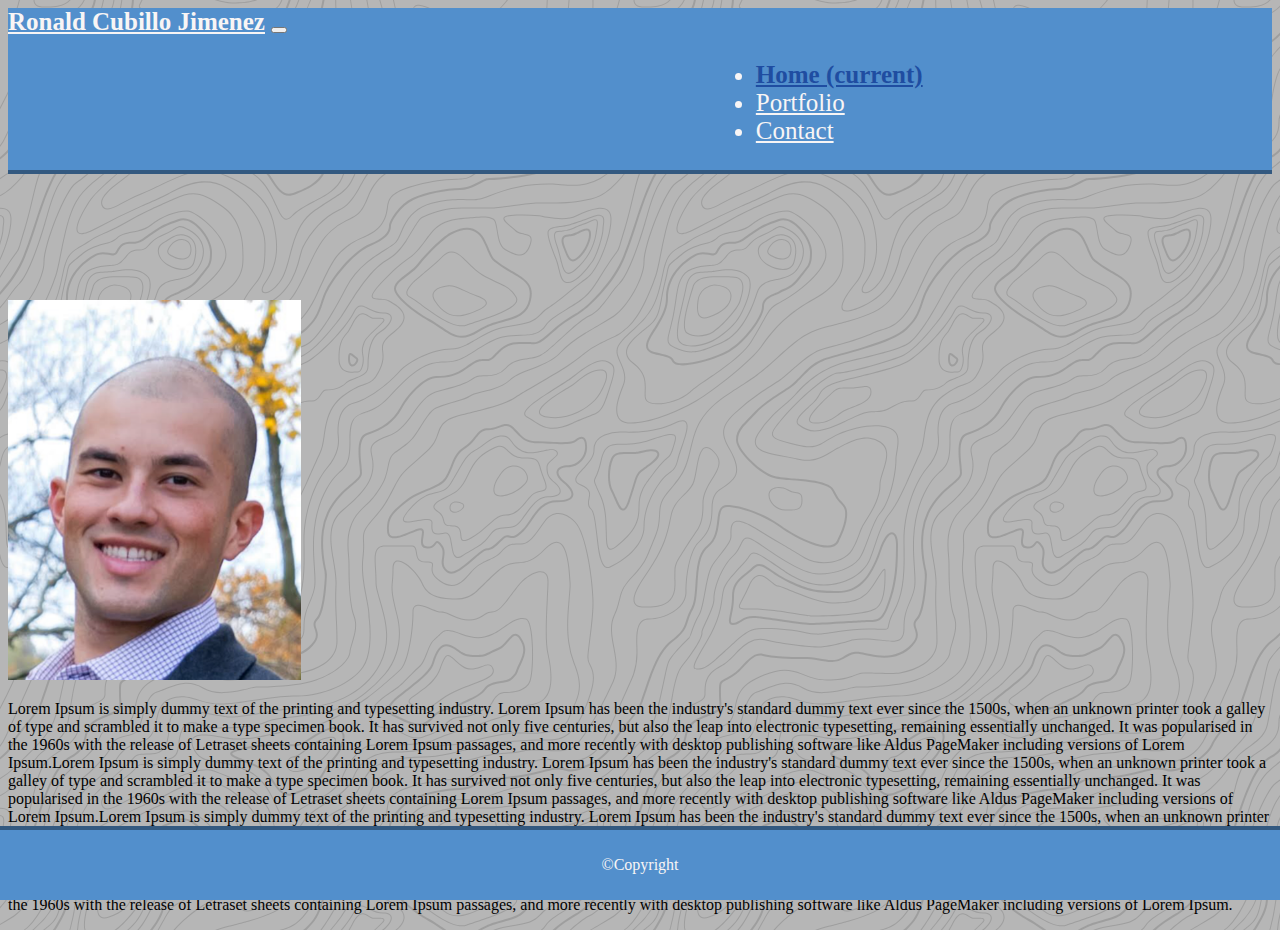
<file: index.html>
<!DOCTYPE html>
<html lang="en">

<head>
  <meta charset="UTF-8" />
  <meta name="viewport" content="width=device-width, initial-scale=1.0" />
  <meta http-equiv="X-UA-Compatible" content="ie=edge" />
  <title>Document</title>

  <!-- css -->
  <link rel="stylesheet" href="https://stackpath.bootstrapcdn.com/bootstrap/4.2.1/css/bootstrap.min.css" integrity="sha384-GJzZqFGwb1QTTN6wy59ffF1BuGJpLSa9DkKMp0DgiMDm4iYMj70gZWKYbI706tWS"
    crossorigin="anonymous" />
  <!-- javascript -->
  <script src="https://code.jquery.com/jquery-3.3.1.slim.min.js" integrity="sha384-q8i/X+965DzO0rT7abK41JStQIAqVgRVzpbzo5smXKp4YfRvH+8abtTE1Pi6jizo"
    crossorigin="anonymous"></script>
  <script src="https://cdnjs.cloudflare.com/ajax/libs/popper.js/1.14.6/umd/popper.min.js" integrity="sha384-wHAiFfRlMFy6i5SRaxvfOCifBUQy1xHdJ/yoi7FRNXMRBu5WHdZYu1hA6ZOblgut"
    crossorigin="anonymous"></script>
  <script src="https://stackpath.bootstrapcdn.com/bootstrap/4.2.1/js/bootstrap.min.js" integrity="sha384-B0UglyR+jN6CkvvICOB2joaf5I4l3gm9GU6Hc1og6Ls7i6U/mkkaduKaBhlAXv9k"
    crossorigin="anonymous"></script>

  <!-- Personal CSS -->
  <link rel="stylesheet" type="text/css" href="assets/css/style.css" />
</head>

<body>
  <!-- navbar -->
  <header class="header">
    <div class="container" id="nav-bar-up">
      <div class="row" id="large">
        <div class="col-md-12" id="nav-up">
          <nav class="navbar navbar-expand-lg navbar-light" id="nav-up-1">
            <a class="navbar-brand" href="index.html"><strong>Ronald Cubillo Jimenez</strong></a>
            <button class="navbar-toggler" type="button" data-toggle="collapse" data-target="#navbarSupportedContent"
              aria-controls="navbarSupportedContent" aria-expanded="false" aria-label="Toggle navigation">
              <span class="navbar-toggler-icon"></span>
            </button>

            <div class="collapse navbar-collapse" id="navbarSupportedContent">
              <ul class="navbar-nav mr-auto">
                <li class="nav-item active">
                  <a class="nav-link" href="index.html">Home <span class="sr-only">(current)</span></a>
                </li>
                <li class="nav-item">
                  <a class="nav-link" href="portfolio.html">Portfolio</a>
                </li>
                <li class="nav-item">
                  <a class="nav-link " href="contact.html" tabindex="-1" aria-disabled="true">Contact</a>
                </li>
              </ul>
            </div>
          </nav>
        </div>
      </div>
    </div>
  </header>

  <!-- main section -->

  <div class="container">
    <div class="row" id="middle-section">
      <div class="col-md-12">
        <div class="jumbotron jumbotron-fluid">
          <div class="container">
            <div class="row">
              <div class="col-md-4">
                <div class="card">
                  <img src="assets/images/chino.png" class="ronald" alt="my-picture" />
                </div>
              </div>

              <div class="col-md-8">
                <p>
                  Lorem Ipsum is simply dummy text of the printing and
                  typesetting industry. Lorem Ipsum has been the industry's
                  standard dummy text ever since the 1500s, when an unknown
                  printer took a galley of type and scrambled it to make a
                  type specimen book. It has survived not only five centuries,
                  but also the leap into electronic typesetting, remaining
                  essentially unchanged. It was popularised in the 1960s with
                  the release of Letraset sheets containing Lorem Ipsum
                  passages, and more recently with desktop publishing software
                  like Aldus PageMaker including versions of Lorem Ipsum.Lorem
                  Ipsum is simply dummy text of the printing and typesetting
                  industry. Lorem Ipsum has been the industry's standard dummy
                  text ever since the 1500s, when an unknown printer took a
                  galley of type and scrambled it to make a type specimen
                  book. It has survived not only five centuries, but also the
                  leap into electronic typesetting, remaining essentially
                  unchanged. It was popularised in the 1960s with the release
                  of Letraset sheets containing Lorem Ipsum passages, and more
                  recently with desktop publishing software like Aldus
                  PageMaker including versions of Lorem Ipsum.Lorem Ipsum is
                  simply dummy text of the printing and typesetting industry.
                  Lorem Ipsum has been the industry's standard dummy text ever
                  since the 1500s, when an unknown printer took a galley of
                  type and scrambled it to make a type specimen book. It has
                  survived not only five centuries, but also the leap into
                  electronic typesetting, remaining essentially unchanged.
                </p>
              </div>

              <div class="container">
                <div class="row">
                  <div class="col-md-12">
                    <p>
                      Lorem Ipsum is simply dummy text of the printing and
                      typesetting industry. Lorem Ipsum has been the industry's
                      standard dummy text ever since the 1500s, when an unknown
                      printer took a galley of type and scrambled it to make a
                      type specimen book. It has survived not only five
                      centuries, but also the leap into electronic typesetting,
                      remaining essentially unchanged. It was popularised in the
                      1960s with the release of Letraset sheets containing Lorem
                      Ipsum passages, and more recently with desktop publishing
                      software like Aldus PageMaker including versions of Lorem
                      Ipsum.
                    </p>
                  </div>
                </div>
              </div>
            </div>
          </div>
        </div>
      </div>
    </div>
  </div>

  <!-- footer -->

  <div class="footer">
    <p id="footer-coment">©Copyright</p>
  </div>
</body>

</html
</file>
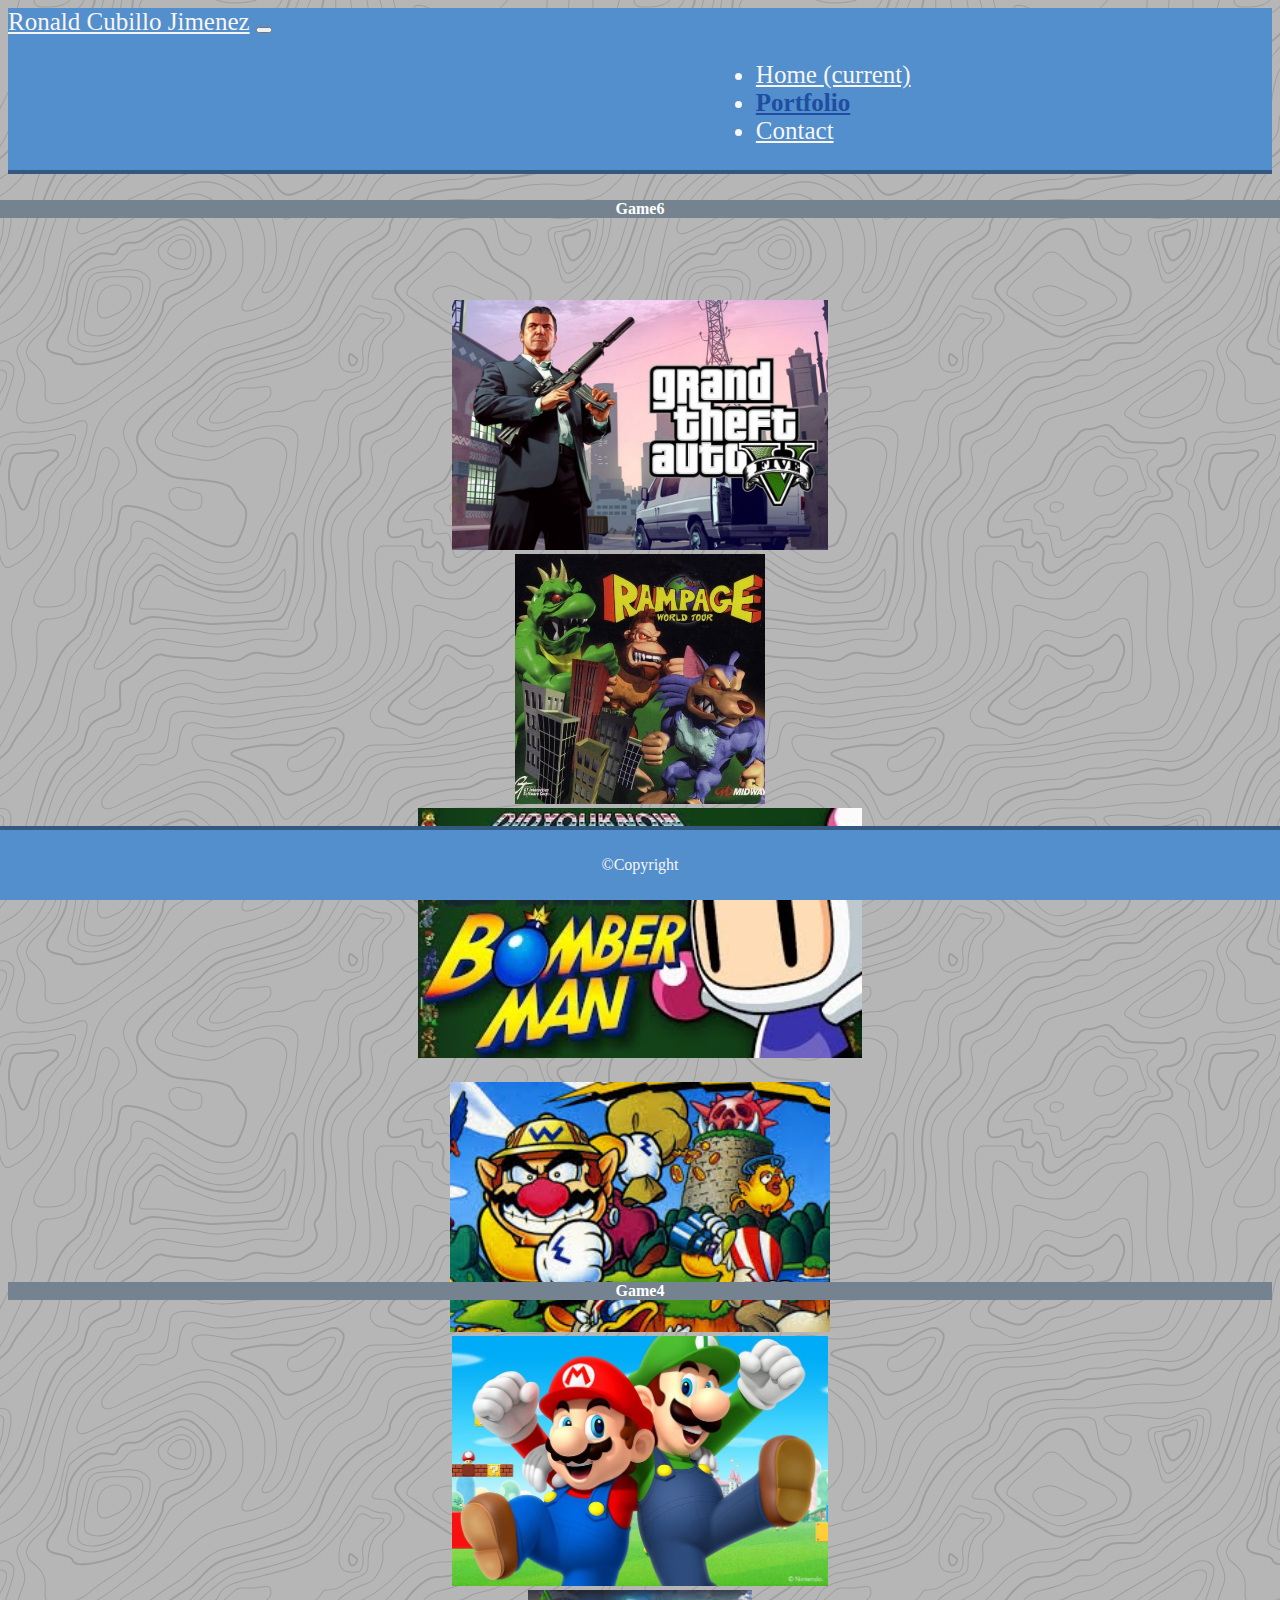
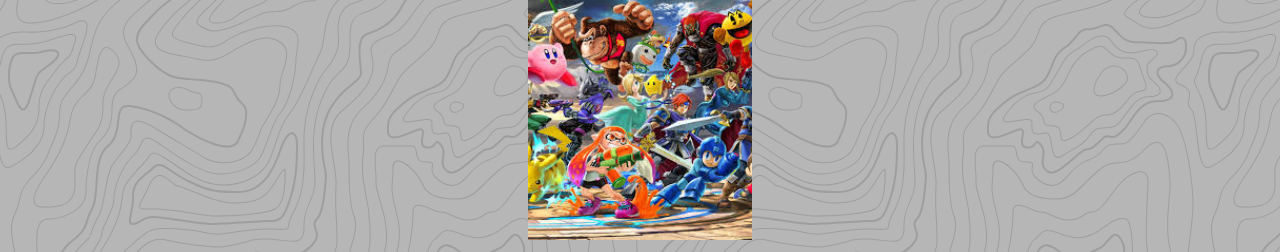
<file: portfolio.html>
<!DOCTYPE html>
<html lang="en">
  <head>
    <meta charset="UTF-8" />
    <meta name="viewport" content="width=device-width, initial-scale=1.0" />
    <meta http-equiv="X-UA-Compatible" content="ie=edge" />
    <title>Document</title>

    <!-- css -->
    <link
      rel="stylesheet"
      href="https://stackpath.bootstrapcdn.com/bootstrap/4.2.1/css/bootstrap.min.css"
      integrity="sha384-GJzZqFGwb1QTTN6wy59ffF1BuGJpLSa9DkKMp0DgiMDm4iYMj70gZWKYbI706tWS"
      crossorigin="anonymous"
    />
    <!-- javascript -->
    <script
      src="https://code.jquery.com/jquery-3.3.1.slim.min.js"
      integrity="sha384-q8i/X+965DzO0rT7abK41JStQIAqVgRVzpbzo5smXKp4YfRvH+8abtTE1Pi6jizo"
      crossorigin="anonymous"
    ></script>
    <script
      src="https://cdnjs.cloudflare.com/ajax/libs/popper.js/1.14.6/umd/popper.min.js"
      integrity="sha384-wHAiFfRlMFy6i5SRaxvfOCifBUQy1xHdJ/yoi7FRNXMRBu5WHdZYu1hA6ZOblgut"
      crossorigin="anonymous"
    ></script>
    <script
      src="https://stackpath.bootstrapcdn.com/bootstrap/4.2.1/js/bootstrap.min.js"
      integrity="sha384-B0UglyR+jN6CkvvICOB2joaf5I4l3gm9GU6Hc1og6Ls7i6U/mkkaduKaBhlAXv9k"
      crossorigin="anonymous"
    ></script>

    <!-- Personal CSS -->
    <link rel="stylesheet" type="text/css" href="assets/css/style.css" />
  </head>

  <body>
    <!-- navbar -->
    <header class="header">
       <div class="container" id="nav-bar-up">
      <div class="row" id="large">
        <div class="col-md-12" >
          <nav class="navbar navbar-expand-lg navbar-light ">
            <a class="navbar-brand" href="index.html">Ronald Cubillo Jimenez</a>
            <button
              class="navbar-toggler" type="button"
              data-toggle="collapse"
              data-target="#navbarSupportedContent"
              aria-controls="navbarSupportedContent"
              aria-expanded="false"
              aria-label="Toggle navigation">
              <span class="navbar-toggler-icon"></span>
            </button>

            <div class="collapse navbar-collapse" id="navbarSupportedContent">
              <ul class="navbar-nav mr-auto">
                <li class="nav-item">
                  <a class="nav-link" href="index.html">Home <span class="sr-only">(current)</span></a>
                </li>
                <li class="nav-item active">
                  <a class="nav-link" href="portfolio.html">Portfolio</a>
                </li>
                <li class="nav-item">
                  <a class="nav-link  "href="contact.html" tabindex="-1"aria-disabled="true">Contact</a
                  >
                </li>
              </ul>
            </div>
          </nav>
        </div>
      </div>
    </div>
  </header>

    <!-- main section -->

    <div class="container" id="first-container">
      <div class="row" id="middle-section">
        <div class="col-md-12">
          <div class="jumbotron jumbotron-fluid">
            <!-- First group of 3 -->
            <div class="container">
              <div class="row">
                <div class="col-md-4">
                  <div class="card" id="game1">
                    <img src="assets/images/game1.jpeg" class="card-img-top"  alt="my-picture"/>
                    <div>
                        <a class="text1" href="#"><strong>Game1</strong></a>
                      </div>
                  </div>

                </div>
                <div class="col-md-4" id="game2">
                   <div class="card">
                   <img src="assets/images/game2.jpg" class="card-img-top"  alt="my-picture"/>
                   <div>
                      <a class="text1" href="#"><strong>Game2</strong></a>
                    </div>
                   </div>

                </div>
                <div class="col-md-4">
                  <div class="card" id="game3">
                  <img src="assets/images/game3.jpg" class="card-img-top"  alt="my-picture"/>
                  <div>
                      <a class="text1" href="#"><strong>Game3</strong></a>
                    </div>
                  </div>
                </div>
                  </div>
                </div>

                <div class="container" id="second-container">
                <div class="row">
                    <div class="col-md-4">
                      <div class="card" id="game4">
                        <img src="assets/images/game4.jpg" class="card-img-top"  alt="my-picture"/>
                        <div>
                          <a class="text1" href="#"><strong>Game4</strong></a>
                        </div>
                      </div>
                    </div>

                    <div class="col-md-4">
                       <div class="card" id="game5">
                       <img src="assets/images/game5.jpg" class="card-img-top"  alt="my-picture"/>
                       <div>
                          <a class="text1" href="#"><strong>Game5</strong></a>
                        </div>
                       </div>
                    </div>
                    <div class="col-md-4">
                      <div class="card" id="game5">
                      <img src="assets/images/game6.jpg" class="card-img-top"  alt="my-picture"/>
                      <div>
                          <a class="text1" href="#"><strong>Game6</strong></a>
                        </div>
                      </div>
                    </div>
                      </div>
                    </div>
                  </div>


              </div>
            </div>
          </div>
        </div>
      </div>
    </div>

    <!-- footer -->

    <div class="footer">
      <p id="footer-coment">©Copyright</p>
    </div>
  </body>
</html>
</file>
<file: assets/css/style.css>
body{
  text-align: left;
  color: white;
  background-color: #b6b6b6;
background-image: url("data:image/svg+xml,%3Csvg xmlns='http://www.w3.org/2000/svg' width='600' height='600' viewBox='0 0 600 600'%3E%3Cpath fill='%23000000' fill-opacity='0.13' d='M600 325.1v-1.17c-6.5 3.83-13.06 7.64-14.68 8.64-10.6 6.56-18.57 12.56-24.68 19.09-5.58 5.95-12.44 10.06-22.42 14.15-1.45.6-2.96 1.2-4.83 1.9l-4.75 1.82c-9.78 3.75-14.8 6.27-18.98 10.1-4.23 3.88-9.65 6.6-16.77 8.84-1.95.6-3.99 1.17-6.47 1.8l-6.14 1.53c-5.29 1.35-8.3 2.37-10.54 3.78-3.08 1.92-6.63 3.26-12.74 5.03a384.1 384.1 0 0 1-4.82 1.36c-2.04.58-3.6 1.04-5.17 1.52a110.03 110.03 0 0 0-11.2 4.05c-2.7 1.15-5.5 3.93-8.78 8.4a157.68 157.68 0 0 0-6.15 9.2c-5.75 9.07-7.58 11.74-10.24 14.51a50.97 50.97 0 0 1-4.6 4.22c-2.33 1.9-10.39 7.54-11.81 8.74a14.68 14.68 0 0 0-3.67 4.15c-1.24 2.3-1.9 4.57-2.78 8.87-2.17 10.61-3.52 14.81-8.2 22.1-4.07 6.33-6.8 9.88-9.83 12.99-.47.48-.95.96-1.5 1.48l-3.75 3.56c-1.67 1.6-3.18 3.12-4.86 4.9a42.44 42.44 0 0 0-9.89 16.94c-2.5 8.13-2.72 15.47-1.76 27.22.47 5.82.51 6.36.51 8.18 0 10.51.12 17.53.63 25.78.24 4.05.56 7.8.97 11.22h.9c-1.13-9.58-1.5-21.83-1.5-37 0-1.86-.04-2.4-.52-8.26-.94-11.63-.72-18.87 1.73-26.85a41.44 41.44 0 0 1 9.65-16.55c1.67-1.76 3.18-3.27 4.83-4.85.63-.6 3.13-2.96 3.75-3.57a71.6 71.6 0 0 0 1.52-1.5c3.09-3.16 5.86-6.76 9.96-13.15 4.77-7.42 6.15-11.71 8.34-22.44.86-4.21 1.5-6.4 2.68-8.6.68-1.25 1.79-2.48 3.43-3.86 1.38-1.15 9.43-6.8 11.8-8.72 1.71-1.4 3.26-2.81 4.7-4.3 2.72-2.85 4.56-5.54 10.36-14.67a156.9 156.9 0 0 1 6.1-9.15c3.2-4.33 5.9-7.01 8.37-8.07 3.5-1.5 7.06-2.77 11.1-4.02a233.84 233.84 0 0 1 7.6-2.2l2.38-.67c6.19-1.79 9.81-3.16 12.98-5.15 2.14-1.33 5.08-2.33 10.27-3.65l6.14-1.53c2.5-.63 4.55-1.2 6.52-1.82 7.24-2.27 12.79-5.06 17.15-9.05 4.05-3.72 9-6.2 18.66-9.9l4.75-1.82c1.87-.72 3.39-1.31 4.85-1.91 10.1-4.15 17.07-8.32 22.76-14.4 6.05-6.45 13.95-12.4 24.49-18.92 1.56-.96 7.82-4.6 14.15-8.33v-64.58c-4 8.15-8.52 14.85-12.7 17.9-2.51 1.82-5.38 4.02-9.04 6.92a1063.87 1063.87 0 0 0-6.23 4.98l-1.27 1.02a2309.25 2309.25 0 0 1-4.87 3.9c-7.55 6-12.9 10.05-17.61 13.19-3.1 2.06-3.86 2.78-8.06 7.13-5.84 6.07-11.72 8.62-29.15 10.95-11.3 1.5-20.04 4.91-30.75 11.07-1.65.94-7.27 4.27-6.97 4.1-2.7 1.58-4.69 2.69-6.64 3.66-5.63 2.8-10.47 4.17-15.71 4.17-17.13 0-41.44 11.51-51.63 22.83-12.05 13.4-31.42 27.7-45.25 31.16-7.4 1.85-11.85 7.05-14.04 14.69-1.26 4.4-1.58 8.28-1.58 13.82 0 .82.01.98.24 3.63.45 5.18.35 8.72-.77 13.26-1.53 6.2-4.89 12.6-10.59 19.43-13.87 16.65-22.88 46.58-22.88 71.68 0 2.39.02 4.26.06 8.75.12 10.8.1 15.8-.22 21.95-.56 11.18-2.09 20.73-5 29.3h-1.05c2.94-8.56 4.49-18.12 5.05-29.35.31-6.13.34-11.1.22-21.9-.04-4.48-.06-6.36-.06-8.75 0-25.32 9.07-55.47 23.12-72.32 5.6-6.72 8.88-12.99 10.38-19.03 1.09-4.4 1.18-7.85.74-12.93-.23-2.7-.24-2.86-.24-3.72 0-5.62.32-9.57 1.62-14.1 2.28-7.95 6.97-13.44 14.76-15.39 13.6-3.4 32.82-17.59 44.75-30.84C409 360.14 433.58 348.5 451 348.5c5.07 0 9.77-1.33 15.26-4.07 1.93-.96 3.9-2.05 6.58-3.62-.3.18 5.33-3.16 6.98-4.11 10.82-6.21 19.66-9.67 31.11-11.2 17.23-2.3 22.9-4.75 28.57-10.64 4.25-4.41 5.04-5.16 8.22-7.28 4.68-3.11 10.01-7.14 17.55-13.14a1113.33 1113.33 0 0 0 4.86-3.89l1.28-1.02a4668.54 4668.54 0 0 1 6.23-4.98c3.67-2.9 6.55-5.12 9.07-6.95 4.37-3.19 9.16-10.56 13.29-19.4v66.9zm0-116.23c-.62.01-1.27.06-1.95.13-6.13.63-13.83 3.45-21.83 7.45-3.64 1.82-8.46 2.67-14.17 2.71-4.7.04-9.72-.47-14.73-1.33-1.7-.3-3.26-.61-4.67-.93a31.55 31.55 0 0 0-3.55-.57 273.4 273.4 0 0 0-16.66-.88c-10.42-.16-17.2.74-17.97 2.73-.38.97.6 2.55 3.03 4.87 1.01.97 2.22 2.03 4.04 3.55a1746.07 1746.07 0 0 0 4.79 4.02c1.39 1.2 3.1 1.92 5.5 2.5.7.16.86.2 2.64.54 3.53.7 5.03 1.25 6.15 2.63 1.41 1.76 1.4 4.54-.15 8.88-2.44 6.83-5.72 10.05-10.19 10.33-3.63.23-7.6-1.29-14.52-5.06-4.53-2.47-6.82-7.3-8.32-15.26-.17-.87-.32-1.78-.5-2.86l-.43-2.76c-1.05-6.58-1.9-9.2-3.73-10.11-.81-.4-1.59-.74-2.36-1-2.27-.77-4.6-1.02-8.1-.92-2.29.07-14.7 1-13.77.93-20.55 1.37-28.8 5.05-37.09 14.99a133.07 133.07 0 0 0-4.25 5.44l-2.3 3.09-2.51 3.32c-4.1 5.36-7.06 8.48-10.39 11.12-.65.52-1.33 1.04-2.13 1.62l-4.11 2.94a106.8 106.8 0 0 0-5.16 3.99c-4.55 3.74-9.74 8.6-16.25 15.38-8.25 8.58-11.78 13.54-11.7 15.95.07 1.65 1.64 2.11 6.79 2.38 1.61.09 2.15.12 2.98.2 2.95.24 5.09.73 6.81 1.68 7.48 4.15 11.63 7.26 13.95 11.58 3.3 6.15.8 12.88-8.89 20.26-8.28 6.3-11.1 10.37-11.31 14.96-.06 1.17 0 1.93.26 4.43.69 6.47.25 10.65-2.8 17.42a44.23 44.23 0 0 1-4.16 7.53c-2.82 3.97-5.47 5.74-10.6 7.69-.43.16-3.34 1.23-4.27 1.59-1.8.68-3.38 1.36-5.01 2.14-4.18 2-8.4 4.6-13.1 8.24-8.44 6.51-13.23 14.56-15.98 25.06-1.1 4.2-1.55 6.81-2.8 15.21-1.26 8.6-2.17 12.64-4.08 16.55-2.1 4.28-11.93 26.59-12.97 28.88a382.7 382.7 0 0 1-6.37 13.41c-4.07 8.11-7.61 14.07-10.73 17.81-5.38 6.46-8.98 14.37-13.77 28.42a810.14 810.14 0 0 0-1.89 5.6c-1.8 5.35-2.96 8.6-4.26 11.85-6.13 15.32-25.43 26.31-46.46 26.31-11.2 0-20.58-2.74-31.02-8.55-5.6-3.13-4.55-2.42-22.26-14.54-14.33-9.8-17.7-10.73-20.47-6.9-.37.5-1.81 2.74-1.83 2.77a52.24 52.24 0 0 1-4.94 5.9c-.73.79-5.52 5.87-6.97 7.45-2.38 2.6-4.3 4.81-5.98 6.93a45.6 45.6 0 0 0-5.08 7.66c-1.29 2.57-1.9 5.25-2.66 10.6a997.6 997.6 0 0 1-.46 3.18h-1l.47-3.32c.77-5.45 1.4-8.2 2.75-10.9a46.54 46.54 0 0 1 5.2-7.84c1.7-2.14 3.63-4.38 6.03-6.98 1.45-1.59 6.24-6.68 6.96-7.46a51.58 51.58 0 0 0 4.84-5.78s1.47-2.26 1.86-2.8c3.25-4.5 7.08-3.44 21.84 6.67 17.67 12.08 16.62 11.38 22.19 14.48 10.3 5.73 19.5 8.43 30.53 8.43 20.65 0 39.57-10.77 45.54-25.69a219.7 219.7 0 0 0 4.24-11.8 6752.32 6752.32 0 0 0 1.88-5.6c4.83-14.16 8.47-22.14 13.96-28.73 3.05-3.66 6.56-9.57 10.6-17.61 1.97-3.93 4.04-8.31 6.35-13.38 1.03-2.28 10.88-24.61 12.98-28.91 1.85-3.79 2.75-7.76 4-16.25 1.24-8.44 1.7-11.07 2.81-15.32 2.8-10.7 7.71-18.94 16.33-25.6a73.18 73.18 0 0 1 13.29-8.35c1.66-.8 3.27-1.48 5.08-2.18.94-.36 3.86-1.43 4.28-1.59 4.95-1.88 7.44-3.55 10.14-7.33 1.35-1.9 2.68-4.3 4.06-7.37 2.97-6.58 3.39-10.59 2.72-16.9a27.13 27.13 0 0 1-.27-4.58c.22-4.94 3.21-9.24 11.7-15.7 9.33-7.11 11.66-13.34 8.62-19-2.2-4.09-6.25-7.12-13.55-11.17-1.57-.88-3.6-1.33-6.42-1.57-.8-.07-1.34-.1-2.95-.19-5.77-.3-7.63-.85-7.72-3.34-.1-2.81 3.5-7.87 11.97-16.69 6.53-6.8 11.75-11.69 16.33-15.45 1.79-1.47 3.42-2.72 5.2-4.03l4.12-2.94c.79-.58 1.46-1.08 2.1-1.59 3.26-2.6 6.16-5.65 10.21-10.94a383.2 383.2 0 0 0 2.5-3.32l2.31-3.09c1.8-2.39 3.04-4 4.29-5.48 8.47-10.17 16.98-13.96 37.27-15.3-.44.02 12-.9 14.32-.98 3.62-.1 6.05.16 8.46.98.8.27 1.62.62 2.47 1.04 2.27 1.14 3.17 3.87 4.27 10.85l.44 2.76c.17 1.07.33 1.97.5 2.83 1.44 7.69 3.62 12.29 7.8 14.57 6.76 3.68 10.6 5.15 13.99 4.94 4-.25 6.99-3.17 9.3-9.67 1.45-4.04 1.46-6.49.32-7.92-.9-1.12-2.28-1.62-5.57-2.27a55.8 55.8 0 0 1-2.67-.55c-2.54-.6-4.39-1.4-5.93-2.71a252.63 252.63 0 0 0-4.78-4.01 84.35 84.35 0 0 1-4.08-3.6c-2.73-2.6-3.86-4.43-3.28-5.95 1.02-2.64 7.82-3.54 18.93-3.37a230.56 230.56 0 0 1 16.73.88c2.76.39 3.2.49 3.68.6 1.4.3 2.95.62 4.62.91a82.9 82.9 0 0 0 14.56 1.32c5.56-.04 10.24-.86 13.73-2.6 8.1-4.05 15.89-6.9 22.17-7.56.7-.07 1.4-.11 2.05-.13v1zm0-100.94v1.5c-8.62 16.05-17.27 29.55-23.65 35.92-3.19 3.2-7.62 4.9-13.54 5.56-4.45.48-8.28.4-19.18-.2-9.91-.55-15.32-.44-20.52.78a84.05 84.05 0 0 1-15 2.11l-2.25.14c-12.49.75-19.37 1.78-32.72 5.74-4.5 1.33-9.27 2.49-14.3 3.48a246.27 246.27 0 0 1-32.6 3.97c-7.56.45-13.21.57-20.24.57-5.4 0-11.9 1.61-18 5.18-8.3 4.87-15.06 12.87-19.53 24.5a68.57 68.57 0 0 1-4.56 9.8c-3.6 6.2-6.92 8.99-13.38 12.18l-4.03 1.96a64.48 64.48 0 0 0-15.16 10.25c-8.2 7.33-13.72 16.63-22.54 35.6l-2.08 4.49c-7.3 15.7-11.5 23.3-17.35 29.87-7.7 8.66-20.25 14.42-40.31 20.08-4.37 1.23-19.04 5.08-19.24 5.13-6.92 1.87-11.68 3.34-15.63 4.92-10.55 4.22-18.71 10.52-36.38 26.52l-1.7 1.54c-8.58 7.76-13.41 11.9-18.81 15.88-3.95 2.9-8 5.67-12.97 8.91-2.06 1.34-10.3 6.6-12.33 7.94-11.52 7.5-18.53 13.04-24.62 20.08a62.01 62.01 0 0 0-6.44 8.85c-4.13 6.91-6.27 13.15-9.2 25.11l-1.54 6.26c-.6 2.45-1.15 4.54-1.72 6.58-2.97 10.7-6.9 17.36-14.78 26.91L69.6 491a148.51 148.51 0 0 0-4.19 5.3 23.9 23.9 0 0 0-3.44 6.28c-1.16 3.23-1.52 5.9-1.87 11.94-.58 10.05-1.42 15.04-4.63 22.67-1.57 3.72-5.66 14.02-6.41 15.8a73.46 73.46 0 0 1-3.57 7.4c-2.88 5.14-6.71 10.12-13.12 16.95-5.96 6.36-8.87 10.9-10.61 16a56.88 56.88 0 0 0-1.38 4.82l-.46 1.84h-1.03l.52-2.08c.52-2.09.92-3.49 1.4-4.9 1.8-5.25 4.78-9.9 10.84-16.36 6.35-6.78 10.13-11.7 12.97-16.77a72.5 72.5 0 0 0 3.52-7.29c.75-1.76 4.84-12.06 6.4-15.8 3.17-7.5 3.99-12.4 4.56-22.33.35-6.14.72-8.88 1.93-12.23a24.9 24.9 0 0 1 3.58-6.54c1.27-1.7 2.6-3.37 4.22-5.34l4.11-4.95c7.8-9.46 11.66-16 14.59-26.54.56-2.04 1.1-4.12 1.71-6.56l1.53-6.26c2.96-12.04 5.13-18.36 9.32-25.39 1.84-3.08 4-6.05 6.54-8.99 6.17-7.12 13.24-12.7 24.83-20.26 2.05-1.33 10.28-6.6 12.33-7.94 4.96-3.22 9-5.98 12.92-8.87 5.37-3.95 10.19-8.08 18.74-15.82l1.7-1.54c17.76-16.09 25.98-22.43 36.67-26.7 4-1.6 8.8-3.09 15.75-4.96.21-.06 14.87-3.9 19.22-5.13 19.9-5.61 32.32-11.31 39.85-19.78 5.76-6.48 9.93-14.02 17.18-29.64l2.09-4.5c8.87-19.07 14.44-28.46 22.77-35.9a65.48 65.48 0 0 1 15.38-10.4l4.04-1.97c6.3-3.1 9.47-5.77 12.96-11.77a67.6 67.6 0 0 0 4.48-9.67c4.56-11.84 11.47-20.02 19.97-25 6.25-3.66 12.93-5.32 18.5-5.32 7.01 0 12.65-.12 20.17-.57a245.3 245.3 0 0 0 32.47-3.96c5-.98 9.75-2.13 14.22-3.45 13.43-3.98 20.38-5.02 32.94-5.78l2.24-.14c5.76-.37 9.8-.9 14.85-2.09 5.31-1.25 10.79-1.35 22.6-.7 9.04.5 12.84.58 17.21.1 5.71-.62 9.94-2.26 12.95-5.26 6.44-6.45 15.3-20.37 24.35-36.72zm0 450.21c-1.28-4.6-2.2-10.55-3.33-20.25l-.24-2.04-.23-2.03c-1.82-15.7-3.07-21.98-5.55-24.47-2.46-2.46-3.04-5.03-2.52-8.64.1-.6.18-1.1.39-2.15.69-3.54.77-5.04.08-6.84-.91-2.38-3.31-4.41-7.79-6.26-5.08-2.09-6.52-4.84-4.89-8.44.66-1.45 1.79-3.02 3.52-5.01 1.04-1.2 5.48-5.96 5.08-5.53 6.15-6.7 8.98-11.34 8.98-16.48a15.2 15.2 0 0 1 6.5-12.89v1.26a14.17 14.17 0 0 0-5.5 11.63c0 5.47-2.93 10.29-9.24 17.16.38-.42-4.04 4.33-5.07 5.5-1.67 1.93-2.75 3.43-3.36 4.77-1.37 3.04-.23 5.22 4.36 7.1 4.71 1.95 7.32 4.16 8.34 6.83.78 2.04.7 3.67-.03 7.4-.2 1.03-.3 1.51-.38 2.09-.48 3.33.03 5.59 2.23 7.8 2.74 2.74 3.98 8.96 5.84 25.06l.24 2.03.23 2.04c.82 7.01 1.53 12.06 2.34 16.03v4.33zm0-62.16c-1.4-3.13-4.43-9.9-4.95-11.17-1.02-2.53-1.25-3.8-.91-5.18.2-.84 2.05-4.68 2.32-5.33a70.79 70.79 0 0 0 3.54-11.2v3.99a62.82 62.82 0 0 1-2.62 7.6c-.31.75-2.09 4.46-2.27 5.18-.28 1.12-.08 2.22.87 4.57.41 1.02 2.5 5.7 4.02 9.09v2.45zm0-85.09c-1.65 1.66-3.66 2.9-6.4 4.13-.25.1-13.97 5.47-20.4 8.43-9.35 4.32-16.7 5.9-23.03 5.25-5.08-.53-9.02-2.25-14.77-5.92l-3.2-2.07a77.4 77.4 0 0 0-5.44-3.27c-4.05-2.18-3.25-5.8 1.47-10.47 3.71-3.68 9.6-7.93 18.73-13.8l4.46-2.82c17.95-11.33 18.22-11.5 22.27-14.74 11.25-9 19.69-14.02 26.31-15.1v1.02c-6.37 1.1-14.62 6-25.69 14.86-4.1 3.28-4.34 3.44-22.36 14.8a652.4 652.4 0 0 0-4.45 2.83c-9.07 5.83-14.92 10.05-18.57 13.66-4.31 4.28-4.95 7.13-1.7 8.88 1.7.91 3.29 1.88 5.5 3.3l3.2 2.08c5.64 3.59 9.45 5.25 14.34 5.76 6.13.64 13.32-.9 22.52-5.15 6.46-2.98 20.18-8.35 20.4-8.44 3.04-1.37 5.1-2.71 6.81-4.69v1.47zm0-41.37v1c-6.56.26-12.11 3.13-19.71 9.08l-4.63 3.68a51.87 51.87 0 0 1-4.4 3.14c-.82.52-5.51 3.33-6.22 3.76-3.31 2-6.15 3.8-8.87 5.6a112.61 112.61 0 0 0-8.16 5.92c-4.61 3.72-7.4 6.9-7.97 9.35-.63 2.67 1.48 4.53 7.05 5.46 10.7 1.78 20.92-.05 30.45-4.65a61.96 61.96 0 0 0 17.1-12.2 41.8 41.8 0 0 0 5.36-7.42v1.92a38.94 38.94 0 0 1-4.64 6.19 62.95 62.95 0 0 1-17.39 12.41c-9.7 4.68-20.13 6.55-31.05 4.73-6.06-1-8.65-3.29-7.85-6.67.64-2.74 3.53-6.05 8.31-9.9 2.35-1.9 5.1-3.88 8.24-5.97 2.73-1.82 5.58-3.61 8.9-5.62.72-.44 5.4-3.24 6.22-3.75 1.26-.8 2.6-1.76 4.3-3.09.8-.62 3.9-3.1 4.63-3.67 7.77-6.1 13.49-9.04 20.33-9.3zm0-154.6v1c-1.75-.24-4.3.23-7.82 1.55-10.01 3.75-13.8 5.07-19.15 6.76-1.78.56-2.63.83-3.87 1.24-1.48.5-3.16.76-6.74 1.16a1550.34 1550.34 0 0 0-2.64.3c-7.8.94-11.28 2.47-11.28 6.07 0 4.45 2.89 13.18 7.96 25.81a57.34 57.34 0 0 1 2.33 7.6 258.32 258.32 0 0 1 .84 3.46c1.86 7.62 3.17 10.71 5.56 11.67 2.21.88 4.7.6 7.47-.72 3.48-1.69 7.22-4.94 11.2-9.47 1.52-1.7 2.97-3.49 4.59-5.57l3.16-4.1c2.59-3.23 6.07-12.21 8.39-20.23v3.45c-2.29 7.2-5.27 14.5-7.61 17.41-.44.55-2.67 3.46-3.15 4.09-1.63 2.1-3.1 3.9-4.62 5.62-4.08 4.61-7.9 7.94-11.53 9.7-2.99 1.44-5.77 1.75-8.28.74-2.84-1.13-4.2-4.34-6.15-12.35a2097.48 2097.48 0 0 1-.84-3.46c-.8-3.2-1.47-5.45-2.28-7.46-5.14-12.8-8.04-21.55-8.04-26.19 0-4.37 3.84-6.06 12.16-7.07a160.9 160.9 0 0 1 2.65-.3c3.5-.39 5.15-.64 6.53-1.1 1.26-.42 2.1-.7 3.88-1.26 5.34-1.68 9.11-3 19.1-6.74 3.53-1.32 6.22-1.84 8.18-1.61zM0 292c10.13-11.31 18.13-23.2 23.07-35.39 3.3-8.14 6.09-16.12 10.81-30.55l1.59-4.84c6.53-19.94 10.11-29.82 14.77-39.56 6.07-12.72 12.55-21.18 20.27-25.54 6.66-3.76 10.2-7.86 12.22-13.15a46.6 46.6 0 0 0 1.86-6.58c1.23-5.2 2.05-7.59 3.93-10.36 2.45-3.62 6.27-6.53 12.1-8.96 15.78-6.58 16.73-7.04 18.05-9.01.65-.98.83-2.15.74-4.51-.03-.73-.23-3.82-.24-4A93.8 93.8 0 0 1 119 94c0-10.04.18-11.37 2.37-13.15.52-.42 1.13-.8 2.07-1.3.27-.14 2.18-1.12 2.84-1.48a68.4 68.4 0 0 0 9.12-5.87c2.06-1.54 2.64-2.14 8.01-7.93 3.78-4.09 6.21-6.36 8.96-8.12 3.64-2.33 7.2-3.12 10.9-2.11 4.4 1.2 10.81 2 18.78 2.46 6.9.4 12.9.5 21.95.5 4.87 0 8.97.47 15.4 1.57 7.77 1.33 9.3 1.54 12.38 1.54 4.05 0 7.43-.88 10.68-2.95 5.06-3.22 8.11-4.67 11.2-5.2 3.62-.64 4.77-.46 16.55 2.06 17.26 3.7 30.85 1.36 41.06-9.7 5.1-5.53 5.48-8.9 3.48-14.8-.83-2.42-1.03-3.1-1.17-4.3-.29-2.52.5-4.71 2.71-6.93 2.65-2.65 4.72-9.17 6.22-18.29h2.03c-1.56 9.71-3.77 16.65-6.83 19.7-1.79 1.8-2.36 3.39-2.14 5.28.11 1 .3 1.63 1.07 3.9 2.22 6.53 1.76 10.66-3.9 16.8-10.77 11.66-25.07 14.13-42.95 10.3-11.42-2.45-12.55-2.62-15.78-2.06-2.77.48-5.62 1.84-10.47 4.92a20.93 20.93 0 0 1-11.76 3.27c-3.25 0-4.81-.22-12.73-1.57C212.74 59.46 208.73 59 204 59c-9.1 0-15.11-.1-22.07-.5-8.09-.47-14.62-1.29-19.2-2.54-5.62-1.53-10.17 1.38-17.85 9.66-5.5 5.94-6.08 6.53-8.28 8.18a70.38 70.38 0 0 1-9.38 6.03c-.68.37-2.58 1.35-2.84 1.49-.84.44-1.35.76-1.75 1.08C121.16 83.6 121 84.8 121 94c0 1.85.06 3.54.17 5.44 0 .17.2 3.28.24 4.03.1 2.75-.13 4.29-1.08 5.71-1.67 2.5-2.27 2.8-18.95 9.74-5.48 2.29-8.99 4.96-11.2 8.24-1.71 2.51-2.47 4.73-3.64 9.7-.83 3.5-1.21 4.92-1.94 6.83-2.18 5.73-6.05 10.19-13.1 14.18-7.3 4.12-13.55 12.28-19.46 24.66-4.6 9.64-8.17 19.46-14.67 39.32l-1.58 4.84c-4.75 14.47-7.54 22.48-10.86 30.69-5.28 13.01-13.95 25.65-24.93 37.6v-2.97zm0 78v-.5l1-.01c6.32 0 7.47 5.2 4.6 13.36a60.36 60.36 0 0 1-5.6 11.3v-1.92a57.76 57.76 0 0 0 4.65-9.72c2.69-7.6 1.71-12.02-3.65-12.02-.34 0-.67 0-1 .02v-46.59a340.96 340.96 0 0 0 13.71-8.34c13.66-9.46 29.79-37.6 29.79-53.59 0-18.1 21.57-72.64 32.23-79.42 12.71-8.09 32.24-27.96 35.8-37.75 1.93-5.3 5.5-7.27 14.42-9.37 6.15-1.44 8.64-2.42 10.67-4.79 1.5-1.74 2.72-4.79 4.33-10.3.23-.78 1.9-6.68 2.43-8.46 3.62-12.08 7.3-18.49 13.47-20.39 2.5-.76 3.03-.98 9.74-3.7 7.49-3.03 11.97-4.43 17.12-4.92 6.75-.65 13.13.75 19.55 4.67 5.43 3.32 12.19 4.72 20.17 4.56 6.03-.12 12.2-1.07 19.83-2.8 1.82-.4 7.38-1.74 8.26-1.94 2.69-.6 4.34-.89 5.48-.89 4.97 0 8.93-.05 14.2-.27 7.9-.32 15.56-.92 22.75-1.88 8.5-1.14 15.9-2.73 21.88-4.82 18.9-6.62 32.64-18.3 33.67-27.59.29-2.56.4-2.96 2.79-11.11 2.33-7.95 3.21-12.93 2.72-18.23-.2-2.24-.69-4.38-1.48-6.42-1.5-3.92-2.63-9.4-3.43-16.18h.9c.77 6.47 1.89 11.72 3.47 15.82a24.93 24.93 0 0 1 1.54 6.69c.5 5.46-.4 10.54-2.77 18.6-2.36 8.06-2.47 8.47-2.74 10.95-1.09 9.75-15.1 21.68-34.33 28.41-6.06 2.12-13.52 3.72-22.09 4.87-7.22.96-14.92 1.57-22.83 1.89-5.3.21-9.27.27-14.25.27-1.04 0-2.64.27-5.26.87-.87.2-6.43 1.53-8.26 1.94-7.68 1.73-13.92 2.7-20.03 2.82-8.15.17-15.1-1.27-20.71-4.7-6.23-3.81-12.4-5.16-18.93-4.54-5.04.48-9.44 1.86-16.84 4.86-6.75 2.74-7.29 2.95-9.82 3.73-5.73 1.76-9.28 7.96-12.81 19.72-.53 1.77-2.2 7.66-2.43 8.46-1.66 5.65-2.91 8.78-4.53 10.67-2.22 2.58-4.84 3.62-12.01 5.3-7.8 1.83-11.13 3.66-12.9 8.54-3.65 10.04-23.32 30.06-36.2 38.25C65.94 190 44.5 244.2 44.5 262c0 16.34-16.3 44.78-30.22 54.41-2.14 1.48-8.24 5.12-14.28 8.68v-1.16 46.09zm0-173.7v-1.11c7.42-3.82 14.55-10.23 21.84-18.98 3.8-4.56 14.21-18.78 15.79-20.55 1.8-2.04 4.06-3.96 7.42-6.45 1.08-.8 4.92-3.57 5.49-3.99 9.36-6.85 14-11.96 15.98-19.36.8-2.98 1.54-6.78 2.46-12.3.23-1.44 2-12.46 2.56-15.79 2.87-16.77 5.73-26.79 10.07-32.1C92.46 52.43 101.5 38.13 101.5 33c0-2.54.34-3.35 6.05-15.71.68-1.49 1.25-2.74 1.77-3.93 2.5-5.75 3.9-10.04 4.14-13.36h1c-.23 3.48-1.66 7.87-4.23 13.76-.52 1.2-1.09 2.45-1.78 3.95-5.54 12.01-5.95 12.99-5.95 15.29 0 5.47-9.09 19.84-20.11 33.31-4.2 5.12-7.03 15.06-9.86 31.64-.57 3.33-2.33 14.33-2.57 15.78-.92 5.56-1.67 9.38-2.48 12.4-2.05 7.68-6.82 12.93-16.35 19.91l-5.49 3.98c-3.3 2.45-5.51 4.34-7.27 6.31-1.53 1.73-11.94 15.93-15.76 20.53-7.52 9.02-14.88 15.6-22.61 19.46zm0 361.83v-4.33c.48 2.36 1 4.35 1.6 6.15 2 6.03 4.6 8.26 8.19 6.59C28.76 557.69 43.5 542.4 43.5 527c0-16.2 6.37-31.99 17.1-46.3 1.88-2.5 3.66-4.4 5.53-6 .73-.62 1.45-1.18 2.3-1.8l2-1.43c3.68-2.68 5.32-5.28 7.08-12.59.75-3.07 1.38-5.02 4.2-13.26l.63-1.88c3.24-9.58 4.56-14.97 4.17-18.65-.48-4.43-3.8-5.23-11.3-1.64a81.12 81.12 0 0 1-9.15 3.7c-13.89 4.67-26.96 5.8-42.66 5.42l-1.95-.05-1.45-.02a39.8 39.8 0 0 0-15.05 2.96A21.81 21.81 0 0 0 0 438.37v-1.26a23.55 23.55 0 0 1 4.55-2.57 40.77 40.77 0 0 1 16.92-3.02l1.95.05c15.6.38 28.57-.75 42.32-5.37a80.12 80.12 0 0 0 9.04-3.65c8.04-3.84 12.16-2.85 12.72 2.43.42 3.89-.92 9.34-4.21 19.08l-.64 1.88c-2.8 8.2-3.43 10.15-4.16 13.18-1.82 7.52-3.59 10.34-7.47 13.16l-2 1.43c-.84.6-1.54 1.15-2.25 1.75a35.45 35.45 0 0 0-5.37 5.84c-10.61 14.15-16.9 29.74-16.9 45.7 0 15.88-15 31.45-34.29 40.45-4.3 2.01-7.39-.66-9.56-7.18-.23-.68-.44-1.39-.65-2.13zm0-62.16v-2.45l1.46 3.27c2.1 4.8 3.46 10.33 4.26 16.77.66 5.3.84 9.3 1.04 18.5.2 9.32.5 12.75 1.63 15.05 1.28 2.6 3.67 2.35 8.29-1.5 17.14-14.3 21.82-22.9 21.82-38.62 0-7.17 1.1-12.39 3.7-17.68 2.27-4.67 3.65-6.62 13.4-19.62a69.8 69.8 0 0 1 7.6-8.79 44.76 44.76 0 0 1 3.54-3.06c.38-.3.64-.52.89-.74a10.47 10.47 0 0 0 2.63-3.32 35.78 35.78 0 0 0 2.26-5.94l.37-1.2.36-1.15c.29-.91.48-1.55.66-2.16.45-1.53.74-2.68.91-3.66.38-2.2.12-3.49-.85-4.15-2.35-1.61-9.28-.24-23.8 4.94-9.54 3.4-16.12 4.17-27.85 4.26-7.71.06-10.43.4-13.25 2.12-3.48 2.12-5.84 6.4-7.58 14.26-.5 2.2-.99 4.19-1.49 5.98v-3.98l.51-2.22c1.8-8.1 4.28-12.6 8.04-14.9 3.04-1.85 5.86-2.2 13.77-2.26 11.61-.09 18.1-.84 27.51-4.2 14.93-5.32 21.95-6.71 24.7-4.83 1.38.94 1.71 2.6 1.28 5.15a33.69 33.69 0 0 1-.94 3.78l-.66 2.17-.36 1.15-.37 1.2a36.64 36.64 0 0 1-2.33 6.1c-.8 1.53-1.61 2.52-2.86 3.61l-.92.77-1.02.83c-.9.74-1.65 1.4-2.47 2.18a68.84 68.84 0 0 0-7.48 8.66c-9.7 12.93-11.07 14.87-13.31 19.46-2.52 5.15-3.59 10.22-3.59 17.24 0 16.04-4.82 24.91-22.18 39.38-5.04 4.2-8.18 4.55-9.83 1.18-1.22-2.5-1.52-5.94-1.73-15.47-.2-9.16-.38-13.15-1.03-18.4-.79-6.34-2.12-11.8-4.19-16.49L0 495.98zM379.27 0h1.04l1.5 5.26c3.28 11.56 4.89 19.33 5.26 27.8.49 11.01-1.52 21.26-6.63 31.17-7.8 15.13-20.47 26.5-36.22 34.1-12.38 5.96-26.12 9.17-36.22 9.17-6.84 0-17.24 1.38-37.27 4.62l-2.27.37c-24.5 3.99-31.65 5-37.46 5-3.49 0-4.08-.08-19.54-2.8-3.56-.64-6.32-1.1-9-1.5-20.23-2.96-31-1.2-31.96 7.86-.1.85-.18 1.72-.29 2.81l-.27 2.73c-1.1 10.9-2.02 15.73-4.31 19.96-2.9 5.34-7.77 7.95-15.63 7.95-10.2 0-12.92.6-15.5 3.17.52-.51-5.03 5.85-8.16 8.7-2.75 2.5-14.32 12.55-15.77 13.83a341.27 341.27 0 0 0-6.54 5.92c-6.97 6.49-11.81 11.76-14.6 16.15-5.92 9.3-10.48 18.04-11.69 24.08-1.66 8.3 3.67 9.54 19.02 1.21a626.23 626.23 0 0 1 44.54-21.9c3.5-1.56 14.04-6.2 15.68-6.95 5.05-2.25 8.3-3.8 10.78-5.15l1.95-1.07 2.18-1.18c1.76-.94 3.38-1.76 5-2.55 18.1-8.72 34.48-10.46 50.33-1.2 22.89 13.34 38.28 37.02 38.28 56.44 0 19.12-.73 25.13-5.18 33.2a45.32 45.32 0 0 1-4.94 7.12c-6.47 7.77-11.81 16.2-12.76 21.27-1.2 6.34 4.69 7.03 20.17-.05 13.31-6.08 22.4-14.95 28.5-26.32a80.51 80.51 0 0 0 6.1-15.13c.9-2.98 3.17-11.65 3.41-12.48a29.02 29.02 0 0 1 1.75-4.83c7.47-14.93 21.09-30.5 36.25-37.24 7.61-3.38 13-9.65 19.4-20.79.84-1.48 4.26-7.64 5.14-9.17 3.52-6.1 6.22-9.7 9.37-11.98 10.15-7.4 28.7-11.1 50.29-11.1 7.52 0 16.54-1.24 27.51-3.58a420.1 420.1 0 0 0 14.96-3.52c-1.3.33 15.54-3.98 19.42-4.89 14.15-3.33 41.07-5.01 64.11-5.01 17.36 0 27.82-9.23 38.53-38.67 6.62-18.21 6.62-26.37 2.69-34.35l-1.18-2.37A13.36 13.36 0 0 1 587.5 58c0-4.03 0-4.01 2.5-24.56.46-3.73.8-6.74 1.12-9.64.9-8.45 1.38-15.2 1.38-20.8 0-.94-.02-1.94-.04-3h1c.03 1.06.04 2.06.04 3 0 5.65-.48 12.43-1.39 20.9-.3 2.91-.66 5.93-1.11 9.66-2.5 20.45-2.5 20.47-2.5 24.44 0 1.97.45 3.57 1.45 5.68.24.51 1.16 2.35 1.17 2.36 4.06 8.24 4.06 16.68-2.65 35.13-10.84 29.8-21.63 39.33-39.47 39.33-22.96 0-49.83 1.68-63.89 4.99-3.86.9-20.69 5.2-19.4 4.88a421.05 421.05 0 0 1-14.99 3.53c-11.04 2.35-20.11 3.6-27.72 3.6-21.4 0-39.76 3.67-49.7 10.9-3 2.19-5.64 5.7-9.1 11.68-.87 1.52-4.29 7.68-5.14 9.17-6.49 11.3-12 17.71-19.86 21.2-14.9 6.63-28.38 22.03-35.75 36.77a28.17 28.17 0 0 0-1.69 4.67c-.23.8-2.5 9.49-3.4 12.5a81.48 81.48 0 0 1-6.19 15.3c-6.2 11.56-15.44 20.58-28.96 26.76-16.1 7.36-23 6.55-21.58-1.04 1-5.29 6.4-13.83 12.99-21.73a44.33 44.33 0 0 0 4.82-6.96c4.35-7.88 5.06-13.77 5.06-32.72 0-19.04-15.19-42.4-37.72-55.55-15.57-9.08-31.62-7.38-49.45 1.21a132.9 132.9 0 0 0-7.14 3.71l-1.95 1.07a158.83 158.83 0 0 1-10.85 5.19c-1.65.74-12.18 5.38-15.69 6.95a625.25 625.25 0 0 0-44.46 21.86c-15.95 8.66-22.37 7.16-20.48-2.29 1.24-6.2 5.83-15.02 11.82-24.42 2.85-4.48 7.74-9.8 14.77-16.34 1.98-1.85 4.12-3.79 6.56-5.94 1.46-1.29 13.02-11.33 15.75-13.82 3.09-2.8 8.6-9.14 8.14-8.67 2.82-2.82 5.75-3.46 16.2-3.46 7.5 0 12.04-2.43 14.75-7.42 2.2-4.07 3.11-8.84 4.2-19.59l.26-2.73.3-2.81c.56-5.42 4.47-8.5 11.23-9.6 5.44-.88 12.51-.51 21.86.86 2.7.4 5.47.86 9.04 1.49 15.33 2.7 15.96 2.8 19.36 2.8 5.73 0 12.9-1.03 37.3-5l2.27-.36c20.1-3.26 30.52-4.64 37.43-4.64 9.95 0 23.54-3.18 35.78-9.08 15.57-7.5 28.09-18.73 35.78-33.65 5.02-9.75 7-19.82 6.51-30.67-.37-8.37-1.96-16.08-5.23-27.57L379.27 0zm13.68 0h1.02c.78 3.9 1.92 8.7 3.51 14.88 3.63 14.05 3.06 27.03-.75 38.77a61 61 0 0 1-11.35 20.68 138.36 138.36 0 0 1-19.32 18.77c-11.32 9.02-23.36 15.49-35.95 18.39a258.63 258.63 0 0 1-22.57 4.07c-3.17.44-6.36.85-10.3 1.32l-9.39 1.12c-11.53 1.41-17.45 2.55-21.64 4.46-9.28 4.21-28.35 6.04-49.21 6.04-1.37 0-2.8-.12-4.3-.35-2.62-.41-5-1.03-9.14-2.29-7.34-2.21-9.63-2.75-12.63-2.56-3.9.23-6.63 2.29-8.47 6.89-1.86 4.66-2.42 7.53-3.34 14.98-1.1 8.98-2.87 12.12-9.97 14.3a40.12 40.12 0 0 0-6.8 2.66c-.63.33-1.16.64-1.76 1.02l-1.34.86c-1.9 1.14-3.86 1.49-9.25 1.49-3.2 0-8.83-.55-9.51-.39-1.22.28-.75-.14-7.14 6.24-1.5 1.5-3.49 3.18-6.32 5.37-1.52 1.18-7.16 5.43-7.94 6.03-4.96 3.78-8.33 6.6-11.06 9.38-4.88 4.98-6.85 9.15-5.56 12.7 1.34 3.67 4.07 4.42 8.9 2.82a55.72 55.72 0 0 0 7.77-3.48c1.5-.77 7.78-4.13 9.37-4.96a116.8 116.8 0 0 1 12.31-5.68 162.2 162.2 0 0 0 11.04-4.84c2.04-.97 10.74-5.16 13-6.22 4.41-2.1 8.1-3.78 11.65-5.29 17.14-7.3 29.32-9.9 37.67-6.65l5.43 2.1c2.3.88 4.17 1.62 6.02 2.38a150.9 150.9 0 0 1 13.07 6c18.34 9.63 30.35 22.13 34.79 39.87 6.96 27.85 3.6 45.53-8.08 62.4-3.97 5.75-3.52 9.2.06 8.97 4.14-.28 10.21-4.95 15.11-12.52 3.1-4.8 5.1-10.45 8.05-21.53l1.69-6.35c.66-2.47 1.24-4.52 1.83-6.5 4.93-16.56 11-27.28 21.56-34.76 7.15-5.06 23.73-15.5 25.48-16.75 6.74-4.81 10.53-9.44 14.34-18 7.74-17.44 21.09-24.34 44.47-24.34 9.36 0 17.91-1.13 29.53-3.49a624.86 624.86 0 0 0 6.2-1.28c2.4-.5 4.07-.84 5.66-1.13 4.03-.74 7.04-1.1 9.61-1.1 4.44 0 9.39-1 31.39-5.99l2.95-.66c16.34-3.67 25.64-5.35 31.66-5.35 1.54 0 2.4.01 6.4.1 7.8.15 12.27.13 17.33-.2 16.41-1.06 26.73-5.36 29.8-14.56a87.1 87.1 0 0 1 3.55-8.83c-.15.31 2.29-4.96 2.9-6.38 5.38-12.3 5.57-21.92-1.44-39.44a86.4 86.4 0 0 1-5.26-20.72c-1.61-11.98-1.38-23.14.1-40.35l.2-2.12h1l-.2 2.2c-1.48 17.15-1.7 28.24-.11 40.14a85.4 85.4 0 0 0 5.2 20.47c7.1 17.78 6.91 27.67 1.43 40.22-.62 1.43-3.06 6.72-2.91 6.4a86.17 86.17 0 0 0-3.52 8.73c-3.23 9.72-13.9 14.15-30.68 15.24-5.1.33-9.58.35-17.42.2-3.98-.09-4.84-.1-6.37-.1-5.91 0-15.18 1.67-31.44 5.32l-2.95.67c-22.16 5.02-27.05 6.01-31.61 6.01-2.5 0-5.45.36-9.43 1.09-1.58.29-3.25.62-5.64 1.11a4894.21 4894.21 0 0 0-6.2 1.29c-11.68 2.37-20.3 3.51-29.73 3.51-23.02 0-36 6.71-43.53 23.66-3.9 8.8-7.82 13.58-14.7 18.5-1.78 1.27-18.36 11.7-25.48 16.75-10.34 7.32-16.3 17.87-21.19 34.23-.58 1.96-1.15 4-1.82 6.47l-1.69 6.35c-2.98 11.18-5 16.9-8.17 21.81-5.05 7.81-11.37 12.68-15.89 12.98-4.7.31-5.3-4.23-.94-10.53 11.52-16.64 14.82-34.03 7.92-61.6-4.35-17.42-16.16-29.72-34.27-39.22-4-2.1-8.2-4-12.99-5.97-1.84-.75-3.7-1.49-6-2.38l-5.43-2.08c-8.03-3.12-20.02-.58-36.92 6.63-3.52 1.5-7.21 3.19-11.61 5.27l-13 6.22c-4.71 2.22-8.16 3.75-11.11 4.88a115.87 115.87 0 0 0-12.21 5.63c-1.58.83-7.86 4.18-9.37 4.96a56.55 56.55 0 0 1-7.9 3.54c-5.3 1.75-8.62.85-10.17-3.43-1.46-4.02.66-8.5 5.8-13.74 2.75-2.82 6.16-5.66 11.15-9.48.79-.6 6.43-4.85 7.94-6.02a66.96 66.96 0 0 0 6.23-5.28c6.74-6.74 6.1-6.16 7.61-6.51.87-.2 6.69.36 9.74.36 5.22 0 7.03-.32 8.74-1.35l1.31-.84c.62-.4 1.18-.72 1.84-1.07a41.07 41.07 0 0 1 6.96-2.72c6.64-2.04 8.22-4.84 9.28-13.47.93-7.53 1.5-10.47 3.4-15.24 1.99-4.95 5.04-7.26 9.34-7.51 3.17-.2 5.5.35 12.97 2.6a63.54 63.54 0 0 0 9.02 2.26c1.45.22 2.83.34 4.14.34 20.71 0 39.7-1.82 48.8-5.96 4.32-1.96 10.29-3.1 21.93-4.53l9.4-1.12c3.92-.48 7.11-.88 10.27-1.32 8.16-1.14 15.4-2.43 22.49-4.06 12.42-2.86 24.33-9.26 35.55-18.2a137.4 137.4 0 0 0 19.18-18.64 60.02 60.02 0 0 0 11.15-20.32c3.76-11.57 4.32-24.36.75-38.23A284.86 284.86 0 0 1 392.95 0zM506.7 0h1.26c-.5.66-.9 1.18-1.17 1.51-3.95 4.96-6.9 7.92-9.82 9.57A10.02 10.02 0 0 1 492 12.5c-2.38 0-4.24.67-6.71 2.21l-2.65 1.71c-4.38 2.8-8.01 4.08-13.64 4.08-5.6 0-9.99-1.26-16.08-4.05a202.63 202.63 0 0 1-2.3-1.06l-2.18-.98c-1.6-.7-2.92-1.17-4.17-1.48a13.42 13.42 0 0 0-3.27-.43c-2.3 0-4.3-.68-11-3.37l-1.56-.62c-5-1.97-8.1-2.82-10.52-2.66-2.93.2-4.42 2.03-4.42 6.15 0 20.76-5.21 50.42-12.15 57.35-7.58 7.59-26.55 23.7-34.06 29.06-13.16 9.4-31.17 20.2-44.11 25.06a106.87 106.87 0 0 1-13.32 4.03c-3.28.78-6.6 1.43-11.25 2.24-.53.1-8.8 1.5-11.5 1.99-4.86.87-9.3 1.74-14 2.76-20.62 4.48-25.07 5.01-38.11 5.01-2.49 0-2.9-.07-14.05-2-2.42-.42-4.31-.73-6.15-1-8.11-1.19-13.83-1.36-17.64-.2-4.54 1.4-5.93 4.65-3.7 10.52 2.02 5.28 4.84 8.61 8.84 10.74 3.26 1.74 6.75 2.6 13.82 3.71 9.42 1.48 10.94 1.75 15.5 2.92a78.2 78.2 0 0 1 18.62 7.37c8.3 4.58 14.58 11.5 19.98 20.89 2.73 4.73 9.46 19.33 10.54 21.19 3.4 5.85 6.26 6.63 10.89 2 4.95-4.94 10.35-8.37 21.13-14.06.47-.25 2.06-1.1 2.12-1.12 7.98-4.21 11.92-6.51 15.87-9.54 5.11-3.9 8.66-8.1 10.77-13.11 8.52-20.24 20.75-33.31 32.46-33.31l5.5.03c10.53.08 17.35.02 24.9-.31 13.66-.62 23.78-2.09 29.39-4.67 5.85-2.7 13.42-5.49 24.18-9.02 3.46-1.14 6.29-2.05 12.7-4.1 7.7-2.45 11.08-3.54 15.17-4.9a1059.43 1059.43 0 0 1 11.33-3.72c3.67-1.2 5.96-2 8.03-2.78a59.88 59.88 0 0 0 6.66-2.94c1.87-.98 3.76-2.1 5.86-3.5 3.48-2.33 6.15-3.13 12.04-4.13l1.15-.2c5.71-1.01 9-2.3 12.76-5.63 7.82-6.96 8.58-23.18 3.84-44.52-1.7-7.67-2.1-19.28-1.57-35.47A837.22 837.22 0 0 1 546.76 0h1l-.15 3.06c-.32 6.42-.53 11.02-.68 15.62-.51 16.1-.12 27.65 1.56 35.21 4.82 21.68 4.04 38.2-4.16 45.48-3.91 3.48-7.37 4.84-13.24 5.87l-1.16.2c-5.76.99-8.32 1.75-11.65 3.98a63.73 63.73 0 0 1-5.96 3.56 60.86 60.86 0 0 1-6.77 2.99c-2.09.79-4.39 1.58-8.07 2.79a5398.31 5398.31 0 0 1-11.32 3.71c-4.1 1.37-7.48 2.46-15.18 4.92-6.42 2.04-9.24 2.95-12.7 4.08-10.73 3.53-18.27 6.3-24.07 8.98-5.76 2.66-15.97 4.14-29.77 4.77-7.56.33-14.4.39-24.95.31l-5.49-.03c-11.19 0-23.16 12.79-31.54 32.7-2.19 5.19-5.84 9.52-11.08 13.52-4.02 3.07-7.99 5.39-16.01 9.62l-2.12 1.12c-10.7 5.65-16.04 9.04-20.9 13.9-5.14 5.14-8.75 4.15-12.45-2.22-1.12-1.92-7.85-16.5-10.54-21.2-5.33-9.24-11.48-16.02-19.6-20.5a77.2 77.2 0 0 0-18.4-7.28c-4.5-1.17-6.02-1.43-15.4-2.9-7.17-1.12-10.74-2-14.13-3.81-4.22-2.25-7.2-5.77-9.3-11.27-2.43-6.39-.78-10.26 4.34-11.83 4-1.22 9.82-1.05 18.08.17 1.84.27 3.74.58 6.17 1 11.02 1.9 11.48 1.98 13.88 1.98 12.96 0 17.35-.52 37.9-4.99 4.71-1.02 9.16-1.9 14.03-2.77 2.71-.48 10.98-1.9 11.5-1.98 4.64-.81 7.95-1.46 11.2-2.23 4.55-1.07 8.76-2.34 13.2-4 12.83-4.81 30.79-15.59 43.88-24.94 7.47-5.33 26.4-21.4 33.94-28.94C407.3 61.98 412.5 32.49 412.5 12c0-4.61 1.86-6.9 5.35-7.15 2.63-.18 5.8.7 10.96 2.73l1.56.62c6.53 2.62 8.53 3.3 10.63 3.3 1.14 0 2.3.16 3.5.46 1.32.33 2.68.82 4.34 1.53a90.97 90.97 0 0 1 3.34 1.52l1.15.54c5.98 2.73 10.23 3.95 15.67 3.95 5.41 0 8.87-1.21 13.1-3.92.2-.13 2.1-1.38 2.66-1.72 2.62-1.63 4.64-2.36 7.24-2.36 1.47 0 2.94-.43 4.47-1.3 2.78-1.56 5.67-4.45 9.54-9.31l.7-.89zM324.54 600h-2.03c.49-2.96.91-6.2 1.28-9.66.44-4.1.76-8.25.98-12.21.08-1.39.14-2.65-.35-7.29-.47-1.94-.93-4.14-1.36-6.54-2.01-11.26-2.66-22.9-1.14-33.78a60.76 60.76 0 0 1 5.18-17.95 70.78 70.78 0 0 1 12.6-18.22c3.38-3.6 5.53-5.5 11.83-10.79 4.5-3.78 6.35-5.56 7.52-7.5.64-1.07.95-2.06.95-3.06 0-1.75 0-1.74-.75-9.23-.36-3.7-.57-6.3-.68-8.96-.5-12.1 1.62-19.6 8.11-21.76 15.9-5.3 25.89-12.1 33.45-25.54C409.6 390.65 425.85 376 436 376c12.36 0 20-1.96 29.41-8.8 6.76-4.92 9.5-6.6 12.47-7.46 2.22-.64 3.8-.74 9.12-.74 1.86 0 3.53-.83 5.57-2.62 1.08-.96 5.11-5.12 5.6-5.6 6.04-5.85 11.98-8.78 20.83-8.78 2.45 0 4.54.04 7.32.12 7.51.23 8.87.17 11.27-.7 3.03-1.1 5.53-3.03 14.75-11.17 8-7.06 10.72-8.92 22.87-16.47 1.44-.9 2.59-1.63 3.69-2.37a69.45 69.45 0 0 0 9.46-7.5c4.12-3.88 8.02-7.85 11.64-11.9v2.98a201.58 201.58 0 0 1-10.27 10.38c-3.18 3-6.2 5.35-9.72 7.7-1.12.76-2.28 1.5-3.75 2.4-12.05 7.5-14.71 9.32-22.6 16.28-9.46 8.35-12.01 10.32-15.39 11.55-2.74 1-4.19 1.06-12.01.82-2.76-.08-4.83-.12-7.26-.12-8.27 0-13.75 2.7-19.43 8.22-.44.43-4.52 4.64-5.68 5.66-2.37 2.09-4.46 3.12-6.89 3.12-5.1 0-6.6.1-8.56.66-2.67.78-5.29 2.37-11.85 7.15-9.8 7.13-17.85 9.19-30.59 9.19-9.22 0-24.96 14.2-34.13 30.49-7.84 13.94-18.24 21.02-34.55 26.46-5.31 1.77-7.21 8.51-6.75 19.78.1 2.6.31 5.19.68 8.84.75 7.62.75 7.58.75 9.43 0 1.38-.42 2.73-1.24 4.09-1.33 2.2-3.26 4.07-7.94 8-6.25 5.24-8.36 7.12-11.67 10.63a68.8 68.8 0 0 0-12.25 17.71 58.8 58.8 0 0 0-5 17.36c-1.49 10.66-.85 22.09 1.13 33.15.43 2.37.88 4.53 1.33 6.44.16.66.3 1.25.6 4.06a249.3 249.3 0 0 1-1.17 16.12c-.37 3.37-.78 6.53-1.25 9.44zm-13.4 0h-1.05l.12-.28c3.07-7.16 4.29-11.83 4.29-18.72 0-3.57-.07-4.93-.76-15.65-.77-12.04-1-19.64-.55-28.3.58-11.5 2.4-22.1 5.81-32.16 1.3-3.8 2.8-7.5 4.55-11.1 3.46-7.14 6.83-12.39 10.42-16.6a59.02 59.02 0 0 1 4.35-4.56c.43-.4 3-2.8 3.67-3.45 5.72-5.6 7.51-11.52 7.51-29.18 0-18.84 2.9-23.77 15.82-28.24 1.09-.37 1.92-.67 2.77-.98a51.3 51.3 0 0 0 6.1-2.7c4.95-2.6 9.64-6.22 14.44-11.42 25.5-27.63 37.15-35.16 56.37-35.16 8.28 0 14.54-1.95 22-6.3 1.78-1.03 13.82-8.82 18.16-11.27 2.83-1.59 5.66-3.03 8.63-4.39 7.92-3.6 13.97-4.45 26.6-4.8 7.53-.2 10.7-.49 14.26-1.58 4.55-1.4 8.06-4 10.93-8.43 2.2-3.41 6.85-7.08 14.66-12.06 1.61-1.03 3.27-2.05 5.65-3.5 9.53-5.85 11.56-7.13 14.81-9.57 5.34-4 9.3-8.37 13.68-14.77a204.2 204.2 0 0 0 5.62-8.75v1.9c-1.97 3.17-3.4 5.38-4.8 7.42-4.42 6.48-8.46 10.92-13.9 15-3.29 2.46-5.32 3.75-14.89 9.61a375.06 375.06 0 0 0-5.63 3.5c-7.7 4.9-12.26 8.52-14.36 11.76-3 4.63-6.7 7.39-11.48 8.85-3.68 1.12-6.9 1.42-14.53 1.63-12.5.34-18.44 1.18-26.2 4.7a111.08 111.08 0 0 0-8.56 4.35c-4.3 2.43-16.34 10.22-18.15 11.27-7.6 4.43-14.03 6.43-22.5 6.43-18.87 0-30.3 7.4-55.63 34.84-4.88 5.28-9.67 8.97-14.7 11.62-2 1.05-4 1.92-6.23 2.75-.86.32-1.7.62-5.37 1.87-5.08 1.76-7.44 3.25-9.28 6.37-2.23 3.78-3.29 9.94-3.29 20.05 0 17.9-1.87 24.07-7.8 29.89-.69.67-3.27 3.06-3.69 3.46a58.04 58.04 0 0 0-4.28 4.49c-3.53 4.14-6.86 9.32-10.28 16.38a95.19 95.19 0 0 0-4.5 10.99c-3.38 9.97-5.18 20.48-5.76 31.9-.44 8.6-.22 16.17.55 28.17.69 10.76.76 12.12.76 15.72 0 6.35-1.02 10.87-4.35 19zm25.08 0h-1c-.04-4.73.06-9.39.28-15.02.26-6.41-.4-11.79-2.53-24.37l-.31-1.86c-2.12-12.55-2.76-19.35-1.97-26.47 1.03-9.25 4.75-16.68 12-22.67 22.04-18.2 29.81-30.18 29.81-44.61 0-2.6-.3-4.81-.98-8.17-.97-4.79-1.1-5.68-.97-7.57.2-2.56 1.27-4.7 3.56-6.72 2.67-2.35 7.05-4.6 13.72-7.01 9.72-3.5 15.52-9.18 24.3-21.57l1.78-2.5c4.48-6.33 7.1-9.63 10.43-12.78 4.31-4.07 8.98-6.77 14.54-8.17 13.3-3.32 20.37-5.47 25.34-7.64a49.5 49.5 0 0 0 5.28-2.7c1.1-.65 1.75-1.04 4.24-2.6 2.7-1.68 5.22-2.08 11.38-2.28 5.44-.18 7.9-.43 10.97-1.41a21.47 21.47 0 0 0 9.54-6.22c4.87-5.3 10.03-7.61 17.79-8.9 1.07-.18 1.88-.3 3.86-.58 6.9-.97 9.94-1.69 13.48-3.62 4.5-2.45 6.79-4.44 23.46-19.68l3.14-2.85c9.65-8.71 16.12-13.83 21.42-16.48 4.25-2.12 7.6-4.69 11.22-8.6v1.45c-3.42 3.57-6.69 6-10.78 8.05-5.18 2.59-11.61 7.67-21.2 16.32l-3.12 2.85c-16.8 15.35-19.05 17.3-23.66 19.82-3.68 2-6.8 2.75-13.82 3.73-1.97.28-2.78.4-3.84.57-7.56 1.26-12.52 3.48-17.21 8.6a22.47 22.47 0 0 1-9.97 6.5c-3.2 1-5.72 1.27-11.25 1.45-5.98.2-8.39.57-10.89 2.13a144 144 0 0 1-4.25 2.61 50.48 50.48 0 0 1-5.39 2.75c-5.04 2.2-12.15 4.37-25.5 7.7-9.74 2.44-15.26 7.65-24.4 20.56l-1.77 2.5c-8.9 12.54-14.82 18.34-24.78 21.93-6.57 2.36-10.85 4.57-13.4 6.82-2.1 1.86-3.05 3.74-3.22 6.04-.13 1.76 0 2.63.95 7.3.7 3.42 1 5.7 1 8.37 0 14.79-7.93 27-30.18 45.39-7.03 5.8-10.64 13-11.64 22-.78 7-.14 13.73 1.96 26.2l.32 1.85c2.15 12.65 2.8 18.07 2.54 24.58-.22 5.57-.32 10.2-.28 14.98zM95.9 600h-2.04c.68-3.82 1.14-8.8 1.61-15.98.2-3.11.27-4.06.39-5.6 1.3-17.54 4.04-27.14 11.5-33.2 4.65-3.77 7.22-8.92 8.67-16 .51-2.52.7-3.87 1.33-9.17.66-5.5 1.16-8.06 2.24-10.36 1.45-3.09 3.82-4.69 7.39-4.69 14.28 0 38.48 9.12 53.6 20.2 8.66 6.35 21.26 13.32 31.74 17.11 13.03 4.71 21.89 4.41 24.75-1.73 1.7-3.64 1.92-4.11 2.65-5.77 2.93-6.67 4.69-12.2 5.25-17.5.23-2.17.24-4.23.02-6.2-.32-2.75-1.42-4.55-4.08-7.35l-1.32-1.37a30.59 30.59 0 0 1-2.41-2.79 30.37 30.37 0 0 1-2.5-4.07l-1.13-2.14c-1.62-3.1-2.68-4.6-4.12-5.56-5.26-3.5-14.8-5.5-28.55-6.83a272.42 272.42 0 0 0-9.04-.71l-2.18-.17c-9.57-.73-15.12-1.56-19.06-3.2C156.57 471.07 136 450.5 136 440c0-5.34 1.74-9.53 5.47-14.13 1.98-2.44 11.12-11.71 12.79-13.54 4.52-4.97 10.16-9.54 17.68-14.66 2.8-1.9 14.78-9.6 17.49-11.49a50.54 50.54 0 0 0 6.34-5.43c1.53-1.5 6.96-7.13 7.12-7.3 7.18-7.3 12.7-11.56 19.74-14.38 3.36-1.34 8.13-2.79 17.45-5.38a9577.18 9577.18 0 0 1 11.78-3.28 602.6 602.6 0 0 0 12.67-3.7c20.4-6.24 34-12.08 40.79-18.44 8.74-8.2 11.78-13.84 15.73-26.02 2.02-6.22 3.09-9.04 5.07-12.72 9.54-17.71 28.71-39.37 43.5-45.45C383.77 238.25 389 232.34 389 226c0-2.89 2.73-8.4 6.83-13.73 4.76-6.2 10.65-11.36 16.75-14.18 12.5-5.77 33.5-10.09 47.42-10.09 5.32 0 9.83-1.5 16.42-4.89 9.2-4.71 10.1-5.11 13.58-5.11 10.42 0 32.06-2.55 45.76-5.97l3.88-.98 3.47-.89c2.6-.66 4.33-1.08 5.93-1.43 3.9-.86 6.76-1.23 9.58-1.17 2.74.06 5.47.52 8.67 1.48 4.56 1.37 13.71-.9 22.87-5.68a68.07 68.07 0 0 0 9.84-6.2v2.4c-11.09 8.14-25.76 13.66-33.29 11.4a29.72 29.72 0 0 0-8.13-1.4c-2.63-.05-5.36.3-9.11 1.12a238 238 0 0 0-9.33 2.3l-3.9.99C522.38 177.43 500.58 180 490 180c-2.99 0-3.91.4-12.67 4.89-6.85 3.51-11.61 5.11-17.33 5.11-13.65 0-34.35 4.26-46.58 9.9-5.78 2.67-11.42 7.62-16 13.58-3.85 5.02-6.42 10.2-6.42 12.52 0 7.27-5.8 13.82-20.62 19.92-14.27 5.88-33.16 27.21-42.5 44.55-1.9 3.55-2.95 6.28-4.93 12.4-4.05 12.47-7.23 18.39-16.27 26.86-7.08 6.64-20.87 12.57-41.57 18.89a604.52 604.52 0 0 1-12.7 3.71 1495.1 1495.1 0 0 1-11.8 3.28c-9.24 2.58-13.97 4.01-17.24 5.32-6.73 2.69-12.05 6.8-19.05 13.92-.15.15-5.6 5.8-7.15 7.32a52.4 52.4 0 0 1-6.6 5.65c-2.74 1.92-14.75 9.63-17.5 11.5-7.4 5.04-12.94 9.52-17.33 14.35-1.72 1.9-10.8 11.11-12.71 13.46-3.47 4.26-5.03 8.03-5.03 12.87 0 9.5 20 29.5 33.38 35.08 3.67 1.53 9.1 2.34 18.45 3.05a586.23 586.23 0 0 0 4.34.32c3.24.23 5.07.37 6.93.55 14.08 1.37 23.82 3.4 29.45 7.17 1.82 1.2 3.02 2.91 4.8 6.29l1.11 2.13a28.55 28.55 0 0 0 2.34 3.81c.62.83 1.3 1.6 2.26 2.61.23.24 1.1 1.16 1.32 1.37 2.93 3.09 4.24 5.23 4.61 8.5.24 2.12.23 4.33-.01 6.64-.59 5.55-2.4 11.25-5.41 18.1-.74 1.67-.96 2.15-2.66 5.8-3.49 7.47-13.33 7.8-27.25 2.77-10.67-3.86-23.43-10.92-32.25-17.38C164.62 515.96 140.82 507 127 507c-5 0-6.4 3.02-7.64 13.29a99.03 99.03 0 0 1-1.36 9.33c-1.53 7.5-4.3 13.04-9.37 17.16-6.87 5.58-9.5 14.78-10.77 31.8-.11 1.52-.18 2.47-.38 5.57-.46 7.01-.91 11.99-1.57 15.85zm8.05 0h-1.02c.29-1.41.58-2.94.9-4.59l1.05-5.62c2.5-13.3 4.2-19.92 6.68-24.05 1.7-2.84 3.68-5.5 8.05-11.03 8.21-10.36 10.88-14.55 10.88-18.71l-.02-1.69c-.02-1.78-.02-2.7.02-3.77.21-5.05 1.47-8.2 4.64-9.4 3.92-1.5 10.39.44 20.12 6.43 9.56 5.88 17.53 10.7 25.91 15.66 1.31.78 14.27 8.41 17.67 10.45a714.21 714.21 0 0 1 6.42 3.9c13.82 8.5 38.94 5.05 46.3-7.83 3.6-6.28 4.54-8.52 7.78-17.32a82.3 82.3 0 0 1 1.18-3.07 42.27 42.27 0 0 1 4.06-7.64c9.33-13.98 14.92-26.1 14.92-36.72 0-3.66.75-6.62 3.36-14.85.52-1.64.83-2.66 1.15-3.73 3.64-12.23 3.04-19.12-4.29-24a23.1 23.1 0 0 0-9.98-3.78c-7.2-.93-14.49 1.17-23.91 5.88-1.55.78-6.64 3.44-7.6 3.93a62.6 62.6 0 0 0-4.14 2.3l-4.4 2.66c-11.62 6.92-20.4 9.18-32.81 6.08-3.32-.84-6.24-1.4-13.1-2.64-13.25-2.39-18.7-3.75-23.33-6.46-6.23-3.67-7.46-9.02-2.88-16.65A93.1 93.1 0 0 1 172 415.42a157 157 0 0 1 8.32-7.66c-.07.05 6.16-5.3 7.82-6.77a85.12 85.12 0 0 0 6.5-6.33c7.7-8.46 12.78-13.36 20.08-18.57 9.94-7.1 21.4-12.36 35.18-15.58 37.03-8.64 51-12.7 58.83-17.93 8.6-5.73 21.3-24.77 36.84-54.81 5.22-10.1 12.27-18.4 21.13-25.71 5.13-4.24 9.56-7.25 17.55-12.23 7.42-4.62 9.62-6.14 11.38-8.16a21.15 21.15 0 0 0 2.95-4.87c.61-1.3 2.87-6.47 3-6.77 1.36-3 2.56-5.4 3.95-7.73 6.53-10.97 16.03-18 31.4-20.8 12.73-2.3 19.85-2.7 29.68-2.3 3.25.13 4.13.16 5.6.14 5.15-.07 9.71-1.04 16.61-3.8 20.74-8.3 38.75-12.04 59.19-12.04 3.05 0 6.03.15 10.48.48l2.09.16c12.45.96 18.08.96 25.34-.63a49.65 49.65 0 0 0 14.09-5.45v1.15a50.52 50.52 0 0 1-13.88 5.28c-7.38 1.61-13.08 1.61-25.63.65l-2.08-.16c-4.43-.33-7.39-.48-10.41-.48-20.3 0-38.2 3.72-58.81 11.96-7.01 2.8-11.7 3.8-16.97 3.88-1.5.02-2.39-.01-5.66-.14-9.76-.4-16.8-.01-29.47 2.3-15.06 2.73-24.32 9.58-30.71 20.31a72.8 72.8 0 0 0-3.9 7.63c-.12.28-2.39 5.47-3.01 6.79a22 22 0 0 1-3.1 5.1c-1.86 2.13-4.07 3.66-11.6 8.35-7.95 4.96-12.35 7.95-17.44 12.15-8.76 7.23-15.73 15.43-20.89 25.4-15.61 30.2-28.36 49.32-37.16 55.19-7.98 5.32-21.97 9.39-59.17 18.07-13.65 3.18-24.98 8.39-34.82 15.42-7.22 5.16-12.27 10.01-19.92 18.43a86.07 86.07 0 0 1-6.57 6.4c-1.67 1.48-7.91 6.83-7.84 6.77-3.27 2.84-5.8 5.16-8.26 7.62a92.1 92.1 0 0 0-14.27 18.13c-4.3 7.16-3.22 11.89 2.53 15.26 4.47 2.63 9.88 3.99 23.24 6.39a185.7 185.7 0 0 1 12.92 2.6c12.11 3.03 20.64.84 32.06-5.96l4.4-2.65c1.66-1 2.96-1.73 4.2-2.35.95-.48 6.04-3.14 7.6-3.92 9.59-4.8 17.04-6.94 24.49-5.98a24.1 24.1 0 0 1 10.4 3.93c7.82 5.21 8.45 12.52 4.7 25.13-.32 1.07-.64 2.1-1.16 3.74-2.57 8.12-3.31 11.04-3.31 14.55 0 10.88-5.66 23.14-15.08 37.28a41.28 41.28 0 0 0-3.97 7.46c-.37.9-.73 1.82-1.18 3.04-3.25 8.85-4.21 11.13-7.84 17.47-7.67 13.42-33.43 16.95-47.7 8.18a578.4 578.4 0 0 0-6.4-3.89c-3.4-2.04-16.36-9.67-17.67-10.45-8.38-4.97-16.36-9.78-25.92-15.66-9.5-5.85-15.7-7.7-19.24-6.36-2.68 1.02-3.8 3.82-4 8.51a61.12 61.12 0 0 0-.02 3.72l.02 1.7c0 4.5-2.69 8.73-11.52 19.87-3.92 4.95-5.87 7.59-7.55 10.39-2.39 3.97-4.08 10.56-6.56 23.72l-1.05 5.62-.86 4.4zm10.5 0h-1c.03-.34.04-.68.04-1 0-12.39 8.48-33.57 19.16-43.37a26.18 26.18 0 0 0 3.67-4.17 35.8 35.8 0 0 0 2.88-4.9c.36-.72 1.75-3.66 2.1-4.36 3.22-6.29 6.84-6.54 16.97.39 1.34.9 6.07 4.16 6.4 4.38 2.62 1.8 4.67 3.2 6.7 4.56 5.03 3.39 9.37 6.2 13.51 8.7 14.33 8.67 25.49 13.27 34.11 13.27 16.86 0 32.71-5.95 39.6-14.8 1.59-2.04 3.2-5.17 5.06-9.63.8-1.92 1.64-4.06 2.67-6.8l2.74-7.33c4.66-12.44 7.76-19.06 11.56-23.27 7.9-8.79 14.87-36 14.87-52.67 0-1.9.17-3.11 1.02-8.27.37-2.2.58-3.6.74-5.07.63-5.51.21-9.46-1.68-12.39-4.6-7.1-19.7-9.23-38.46-4.78a100.57 100.57 0 0 0-18.94 6.3c-5.17 2.37-17.11 9.74-16.5 9.4-6.72 3.64-12.97 4.15-24.8 1.3-29.55-7.14-30.43-8.62-15.26-26.81 17.44-20.93 47.12-46.18 56.38-46.18 9.92 0 53.84-11.98 65.78-17.95 9.46-4.73 24.32-21.18 36.82-37.85.71-.95 13.5-21.6 19.2-29.6 9.35-13.13 18.22-22.55 26.95-27.53 7.29-4.17 13.16-10.28 18.8-18.73 1.93-2.9 10.52-17.65 12.73-20.41 1.54-1.93 3-3.21 4.52-3.89 14.07-6.25 24.22-9.04 39.2-9.04h29c4.05 0 7.36-.4 22.93-2.5l4.3-.57c9.92-1.3 16.57-1.93 21.77-1.93 1.66 0 2.95.01 6.03.04 18.61.19 28.55-.48 44.86-4.03 3.1-.67 6.13-1.78 9.11-3.31v1.12a37.96 37.96 0 0 1-8.9 3.17c-16.4 3.56-26.4 4.24-45.08 4.05-3.08-.03-4.36-.04-6.02-.04-5.15 0-11.76.63-21.64 1.92l-4.3.58c-15.64 2.11-18.94 2.5-23.06 2.5h-29c-14.81 0-24.84 2.75-38.8 8.96-1.34.6-2.69 1.78-4.14 3.6-2.16 2.68-10.72 17.39-12.68 20.33-5.72 8.57-11.7 14.8-19.13 19.04-8.57 4.9-17.36 14.23-26.63 27.24-5.68 7.97-18.47 28.64-19.22 29.63-12.6 16.8-27.52 33.32-37.18 38.15-12.06 6.03-56.14 18.05-66.22 18.05-8.82 0-38.39 25.15-55.62 45.82-14.6 17.52-14.19 18.21 14.74 25.2 11.6 2.8 17.6 2.3 24.09-1.2-.67.35 11.31-7.03 16.56-9.44 5.41-2.48 11.6-4.59 19.11-6.37 19.13-4.53 34.65-2.35 39.54 5.22 2.05 3.17 2.48 7.32 1.84 13.04a96.34 96.34 0 0 1-.75 5.13c-.84 5.08-1.01 6.29-1.01 8.1 0 16.9-7.03 44.33-15.13 53.33-3.68 4.09-6.76 10.65-11.37 22.96-.35.93-2.2 5.94-2.73 7.33-1.04 2.76-1.88 4.9-2.68 6.84-1.9 4.53-3.55 7.73-5.2 9.85-7.1 9.13-23.25 15.19-40.39 15.19-8.86 0-20.15-4.65-34.63-13.42-4.15-2.51-8.5-5.32-13.55-8.72a861.54 861.54 0 0 1-6.71-4.56l-6.4-4.39c-9.68-6.63-12.61-6.42-15.5-.75-.35.68-1.74 3.62-2.1 4.35a36.77 36.77 0 0 1-2.96 5.03c-1.12 1.57-2.37 3-3.81 4.33-10.47 9.6-18.84 30.51-18.84 42.63l-.03 1zm-29.65 0h-1.1c1.17-2.52 1.79-5.2 1.79-8 0-20 4.83-42.04 12.15-49.35 5.17-5.18 7.77-8.38 9.9-12.74 2.64-5.41 3.95-12 3.95-20.91 0-6.82 1.14-11.59 3.37-15.07 1.74-2.7 3.6-4.21 8.91-7.52a31.64 31.64 0 0 0 3.9-2.79c4.61-3.96 6.58-6.2 7.72-9.41 1.43-4.02.93-9.04-1.86-16.02a68.98 68.98 0 0 0-3.99-8.07l-.93-1.7a75.47 75.47 0 0 1-2.64-5c-5.16-10.71-3.77-18.9 7.68-29.78a204 204 0 0 1 26.81-21.55c3.96-2.69 16.8-10.8 19.24-12.5 1.99-1.4 4.33-3.3 7.77-6.3-.02 0 7.23-6.39 9.47-8.3 4.97-4.26 9.09-7.5 13.05-10.15 4.72-3.15 8.97-5.28 12.87-6.32 12.78-3.41 15.6-4.18 21.77-5.97 12.55-3.64 21.96-6.9 28.14-10a45.47 45.47 0 0 1 7.47-2.79c8.66-2.66 12.02-4.1 16.97-8.1 6.78-5.46 13.07-14.25 19.33-27.87 15.97-34.77 19.08-39.39 32.15-49.19 3.14-2.36 6.37-4.1 11.43-6.4l2.33-1.04c11.93-5.35 16.87-8.93 21.1-17.38 1.88-3.77 2.48-6.29 3.37-12.27.78-5.19 1.48-7.56 3.53-10.25 2.57-3.4 7.03-6.27 14.36-9.01 3.37-1.26 7.36-2.5 12.05-3.73 16.33-4.3 25.28-5.36 39.6-5.81 6.9-.22 9.5-.56 12.66-2 1.19-.54 2.36-1.23 3.58-2.11 3.7-2.7 8.14-4.54 13.24-5.67 5.71-1.27 10.69-1.54 18.7-1.45l2.35.02c2.82 0 6.8-1 19.7-4.69 10.83-3.08 15.95-4.31 19.3-4.31.82 0 1.9.13 3.55.41l5.01.9c9.82 1.68 17.44 1.89 25.15-.21 7.98-2.18 14.8-6.77 20.29-14.24V147c-5.47 7.04-12.21 11.42-20.03 13.55-7.88 2.15-15.63 1.94-25.58.23l-5-.9c-1.6-.26-2.64-.39-3.39-.39-3.2 0-8.32 1.22-19.74 4.48-12.35 3.53-16.3 4.52-19.26 4.52l-2.36-.02c-7.94-.1-12.85.17-18.47 1.42-4.97 1.11-9.3 2.9-12.88 5.5a21.4 21.4 0 0 1-3.75 2.22c-3.32 1.5-6 1.87-13.04 2.09-14.25.44-23.13 1.5-39.37 5.77a125.56 125.56 0 0 0-11.95 3.7c-7.17 2.7-11.49 5.46-13.93 8.68-1.9 2.52-2.58 4.76-3.33 9.8-.9 6.08-1.53 8.68-3.47 12.56a30.6 30.6 0 0 1-9.66 11.45c-3.12 2.26-5.95 3.73-11.93 6.4l-2.31 1.04c-5.01 2.27-8.18 3.99-11.25 6.29-12.9 9.68-15.93 14.17-31.85 48.8-6.31 13.76-12.7 22.68-19.6 28.25-5.08 4.1-8.53 5.57-17.3 8.27a44.64 44.64 0 0 0-7.33 2.73c-6.24 3.12-15.7 6.4-28.3 10.06a867.4 867.4 0 0 1-21.8 5.97c-3.77 1.01-7.93 3.1-12.56 6.19a137.35 137.35 0 0 0-12.95 10.07c-2.24 1.92-9.48 8.3-9.48 8.3a98.2 98.2 0 0 1-7.84 6.37c-2.46 1.72-15.32 9.83-19.26 12.5a203 203 0 0 0-26.69 21.45c-11.13 10.58-12.43 18.3-7.47 28.63a74.52 74.52 0 0 0 2.62 4.95l.94 1.7a69.84 69.84 0 0 1 4.03 8.17c2.88 7.2 3.4 12.46 1.89 16.73-1.22 3.43-3.28 5.77-8.02 9.84-1.14.97-2.32 1.8-5.3 3.67-3.92 2.45-5.69 3.89-7.31 6.42-2.13 3.3-3.22 7.89-3.22 14.53 0 9.05-1.34 15.79-4.05 21.34-2.19 4.49-4.85 7.77-10.1 13.01-7.07 7.07-11.85 28.9-11.85 48.65 0 2.8-.58 5.48-1.7 8zm282.54 0h-1.01l-1.1-5.8c-3.08-16.26-4.05-26.2-2.74-37.26.7-5.8.77-9.68.55-15.3-.18-4.45-.17-5.68.19-7.63.78-4.3 3.44-8.53 10.39-16.34 9.07-10.2 12.26-15.41 19.8-30.15 1.35-2.64 2.33-4.47 3.38-6.3.9-1.58 1.82-3.06 2.77-4.5 3.14-4.7 7.03-8.42 16.84-16.81 11.22-9.6 15.5-13.86 18.13-19.13.7-1.4 1.3-2.8 1.93-4.4a206 206 0 0 0 1.49-4.05c3.63-9.94 8.01-13.93 22.9-17.81 4.99-1.3 20.55-5.13 21.38-5.34 16.19-4.1 25.33-7.36 33.48-12.6 5.86-3.77 5.84-3.76 27.66-16.53l2.6-1.52c10.23-6 17.1-10.2 22.73-13.95a149.3 149.3 0 0 0 8.8-6.3 723.7 723.7 0 0 0 6.37-5.08A87.74 87.74 0 0 1 600 342.95v1.12a85.76 85.76 0 0 0-15.49 9.9c.18-.14-4.76 3.84-6.38 5.1a150.3 150.3 0 0 1-8.85 6.35c-5.65 3.76-12.53 7.96-22.78 13.97l-2.6 1.53c-21.8 12.75-21.78 12.74-27.63 16.5-8.27 5.32-17.49 8.61-33.78 12.73-.83.21-16.39 4.04-21.36 5.33-8.03 2.1-13.15 4.5-16.45 7.5-2.66 2.42-4 4.86-5.77 9.7l-1.5 4.07a51.12 51.12 0 0 1-1.96 4.47c-2.72 5.45-7.04 9.75-18.38 19.45-9.73 8.32-13.6 12.02-16.65 16.6a77.18 77.18 0 0 0-2.74 4.45c-1.05 1.81-2.01 3.63-3.35 6.25-7.58 14.81-10.82 20.08-19.96 30.36-6.83 7.7-9.4 11.78-10.15 15.86-.34 1.85-.34 3.04-.17 7.4.22 5.68.14 9.6-.55 15.47-1.3 10.92-.34 20.79 2.73 36.95l1.12 5.99zm-76.59 0h-2.1l1.39-4.3c1.04-3.3 1.93-6.78 2.68-10.4 2.65-12.73 3.27-23.63 3.27-41.3 0-5.71-1.86-9.75-4.13-9.75-2.94 0-6.96 5.61-10.93 17.08C271.14 579.68 258.3 593 238 593c-22.42 0-29.26-1.35-48.42-10.09a87.69 87.69 0 0 1-9.42-5.04c-2.95-1.8-12.78-8.57-14.84-9.72-4.2-2.36-7-2.71-9.72-.99-.63.4-1.26.91-1.9 1.55a57.69 57.69 0 0 1-4.31 3.86 147.88 147.88 0 0 1-3.06 2.44l-1 .8C137.01 582.43 134 587.18 134 597c0 1.02-.02 2.01-.07 3h-2c.05-.99.07-1.98.07-3 0-10.52 3.33-15.78 12.09-22.76a265.61 265.61 0 0 1 2-1.6c.83-.64 1.43-1.13 2.03-1.61a55.76 55.76 0 0 0 4.17-3.74c.74-.73 1.48-1.34 2.24-1.82 3.47-2.2 7-1.75 11.77.93 2.15 1.21 12.03 8 14.9 9.76a85.7 85.7 0 0 0 9.22 4.93C209.29 589.7 215.85 591 238 591c19.25 0 31.49-12.7 41.06-40.33 4.24-12.25 8.66-18.42 12.81-18.42 3.8 0 6.13 5.06 6.13 11.75 0 17.8-.63 28.8-3.3 41.7-.77 3.7-1.68 7.23-2.75 10.6-.4 1.3-.8 2.53-1.19 3.7zm-149.25 0l.5-.94a160.1 160.1 0 0 0 6.53-13.26c2.73-6.29 5.78-9.64 9.24-10.52 3.74-.95 7.15.74 12.56 5.13 5.43 4.4 6.07 4.86 7.73 5.1 1.6.22 4.28 1.14 8.86 2.95 1.3.5 10.78 4.35 13.85 5.55 3.07 1.2 5.85 2.25 8.49 3.18 3.1 1.1 5.98 2.04 8.65 2.81h-3.45c-1.76-.56-3.6-1.18-5.54-1.87a281.2 281.2 0 0 1-8.51-3.19c-3.08-1.2-12.57-5.04-13.86-5.55-4.5-1.78-7.15-2.68-8.63-2.9-1.94-.27-2.53-.7-8.22-5.3-5.17-4.2-8.36-5.78-11.69-4.94-3.1.78-5.94 3.92-8.56 9.95a161 161 0 0 1-6.82 13.8h-1.13zm112.89 0a30.34 30.34 0 0 0 11.27-6.27c1.55-1.36 3.32-3.46 5.34-6.29 1.05-1.46 2.15-3.1 3.41-5.04a349.73 349.73 0 0 0 2.5-3.9l.47-.75.93-1.47a89.17 89.17 0 0 1 3.25-4.86c1.05-1.43 1.82-2.23 2.44-2.46 1.02-.37 1.49.48 1.49 2.04l.01 2.11c.05 6.91-.08 11.32-.7 16.33a48.4 48.4 0 0 1-2.38 10.56h-1.07a46.47 46.47 0 0 0 2.45-10.68c.62-4.96.75-9.33.7-16.2l-.01-2.12c0-.97-.08-1.12-.15-1.1-.36.14-1.05.85-1.97 2.1a88.44 88.44 0 0 0-3.22 4.82l-.92 1.46-.48.75a1268.1 1268.1 0 0 1-2.5 3.92c-1.26 1.95-2.38 3.6-3.44 5.08-2.06 2.88-3.87 5.04-5.5 6.45a30.87 30.87 0 0 1-8.94 5.52h-2.98zm-183.72 0H69.3c3.37-3.43 5.19-8.33 5.19-15 0-18.6-.04-17.35 1.02-20.77.6-1.93 1.5-3.74 3.27-6.63.42-.7 4.92-7.8 6.78-10.86 3.04-4.97 11.04-16.5 12.21-18.56 3.48-6.08 4.72-12.06 4.72-24.18 0-7.85 2.5-14.2 8.1-23.44l2.84-4.63a72.67 72.67 0 0 0 2.49-4.4c1.62-3.15 2.48-5.78 2.62-8.28.2-3.78-1.3-7.29-4.9-10.9-5.13-5.12-8.6-5.43-11.2-1.85-2.12 2.92-3.48 7.74-5.06 16.47-.2 1.03-.82 4.6-.82 4.57-.83 4.67-1.4 7.33-2.1 9.6-1.35 4.42-3.7 7.61-8.36 12.26l-3.26 3.2c-6.38 6.39-9.68 11.51-11.36 19.5l-1.16 5.52c-.87 4.1-1.56 7.04-2.33 9.94-3.67 13.74-9.65 25.97-22.59 44.72-7.68 11.14-11.05 18.87-10.92 23.72h-1c-.12-5.16 3.35-13.05 11.1-24.28 12.87-18.67 18.8-30.8 22.44-44.42.77-2.88 1.45-5.8 2.32-9.89l1.16-5.51c1.73-8.22 5.13-13.5 11.64-20 .63-.64 2.84-2.8 3.25-3.21 4.57-4.54 6.82-7.62 8.12-11.84a81.58 81.58 0 0 0 2.07-9.48l.81-4.57c1.62-8.9 3-13.8 5.24-16.89 3-4.15 7.2-3.78 12.71 1.74 3.8 3.8 5.42 7.58 5.2 11.66-.15 2.66-1.05 5.41-2.73 8.68a73.6 73.6 0 0 1-2.52 4.46l-2.84 4.63c-5.52 9.1-7.96 15.3-7.96 22.92 0 12.28-1.28 18.43-4.85 24.68-1.2 2.1-9.21 13.65-12.22 18.58-1.87 3.06-6.37 10.18-6.78 10.86-1.73 2.82-2.6 4.57-3.17 6.4-1.02 3.28-.98 2.1-.98 20.48 0 6.52-1.7 11.44-4.82 15zM310.09 0h1.06c-.37.9-.77 1.83-1.2 2.82-3.9 9.06-5.45 15.15-5.45 25.18 0 7.64-2.1 11.6-6.64 13.05-3.46 1.1-5.72.98-17.57-.43-11.55-1.36-19.17-1.58-28.16-.14-6.24 2.49-25.91 7.02-32.13 7.02-11.15 0-36.76-2.88-54.12-7.01a22.08 22.08 0 0 0-16.95 2.48c-4.05 2.33-7.09 5.03-13.9 11.97-6.28 6.39-9.53 9.23-13.8 11.5-7.09 3.79-11.22 7.65-13.4 12.27-1.82 3.85-2.33 7.84-2.33 15.29 0 4.4-2.65 6.69-9.45 9.74.1-.05-2.97 1.31-3.84 1.71-8.78 4.06-12.71 8.29-12.71 16.55 0 12.52-4.86 19.22-17.34 27.96l-4.56 3.14c-1.9 1.3-3.3 2.3-4.67 3.3-.92.68-1.79 1.34-2.62 2-7.16 5.62-11 14.54-15.56 33.28-.63 2.57-3.3 14-4.07 17.14a350.44 350.44 0 0 1-5.2 19.33c-1.37 4.5-4.5 15.07-4.96 16.53-1.05 3.4-1.64 4.94-2.46 6.32-.82 1.4-6.85 9.08-12.64 18.27L0 277.98v-1.9l4.58-7.35a270.8 270.8 0 0 1 12.61-18.23c-.3.5 1.35-2.8 2.38-6.12.45-1.44 3.58-12.01 4.95-16.53 1.83-6.03 3.44-12.09 5.19-19.27.76-3.13 3.44-14.56 4.06-17.14 4.62-18.95 8.52-28.02 15.92-33.83.84-.67 1.72-1.33 2.65-2.01 1.38-1.02 2.8-2.01 4.7-3.32l4.54-3.14C73.83 140.57 78.5 134.13 78.5 122c0-8.74 4.2-13.26 13.29-17.45.88-.41 3.96-1.77 3.85-1.73 6.46-2.9 8.86-4.97 8.86-8.82 0-7.6.53-11.7 2.42-15.71 2.29-4.84 6.57-8.85 13.84-12.73 4.15-2.21 7.35-5 14.15-11.93 6.28-6.4 9.36-9.13 13.52-11.53a23.07 23.07 0 0 1 17.69-2.59c17.27 4.12 42.8 6.99 53.88 6.99 6.1 0 25.73-4.53 31.92-7 9.12-1.46 16.83-1.25 28.49.13 11.63 1.38 13.9 1.5 17.15.47 4.06-1.3 5.94-4.85 5.94-12.1 0-10.1 1.56-16.3 6.6-28zm25.12 0h1c.05 5.62.26 11.48.65 19.4.47 9.7.64 14.57.64 21.6 0 9.81-4.68 17.46-13.1 23.16-6.53 4.43-14.94 7.46-24.33 9.33-3.74.54-9.42.56-22.68.23-6.74-.17-9.35-.22-12.39-.22-2.77 0-4.97.43-7.63 1.36-.88.3-4.55 1.74-5.58 2.11-6.55 2.35-13.59 3.53-24.79 3.53-8.1 0-13.58-1.38-22.46-4.9l-3.18-1.25c-12.55-4.87-21.27-5.15-37.18 1.12-11.15 4.39-18.13 9.2-22.28 14.81-3.15 4.26-4.33 7.8-5.94 15.8-1.22 6.09-1.93 8.74-3.5 12.13-1.65 3.53-3.97 5.81-7.07 7.22-2.33 1.07-4.35 1.5-9.32 2.19-9.04 1.27-12.77 3.09-15.61 9.58-3.71 8.48-7.72 13.87-14.22 19.76-2.4 2.18-13.14 11.02-15.91 13.42-8.2 7.1-13.85 17.37-18.7 31.97a258.81 258.81 0 0 0-3.27 10.7c-.01.05-2.26 7.97-2.88 10.1-8.49 28.85-17.88 52.95-26.13 61.2-2.8 2.8-5.06 5.64-10.4 12.96-3.4 4.68-6.23 8.25-8.95 11.1v-1.55c2.74-2.98 5.73-6.82 9.48-11.97 4.03-5.52 6.32-8.4 9.17-11.24 8.07-8.08 17.44-32.14 25.87-60.8.62-2.1 2.86-10.03 2.88-10.08 1.21-4.24 2.21-7.53 3.28-10.74 4.9-14.75 10.63-25.16 19-32.4 2.78-2.42 13.5-11.25 15.89-13.4 6.4-5.8 10.32-11.09 13.97-19.43 1.68-3.83 4.05-6.31 7.2-7.86 2.4-1.17 4.64-1.67 9.53-2.36 4.54-.63 6.5-1.05 8.7-2.06 2.89-1.31 5.03-3.42 6.58-6.73 1.53-3.3 2.23-5.9 3.43-11.9 1.64-8.14 2.85-11.79 6.11-16.2 4.28-5.79 11.41-10.7 22.73-15.16 16.15-6.36 25.13-6.07 37.9-1.11l3.19 1.26c8.77 3.47 14.13 4.82 22.09 4.82 11.09 0 18.02-1.16 24.46-3.47 1-.36 4.68-1.8 5.58-2.11A22.5 22.5 0 0 1 265 72.5c3.05 0 5.67.05 14.07.26 11.53.29 17.2.27 20.83-.25 9.25-1.85 17.54-4.83 23.94-9.17C332 57.8 336.5 50.46 336.5 41c0-7-.17-11.86-.7-22.7-.35-7.26-.55-12.83-.59-18.3zM93.87 0h2.04c-.7 4-1.61 6.82-3.03 9.47-2.33 4.38-2.85 5.75-5.26 13.03a40.46 40.46 0 0 1-1.94 5.03c-2.24 4.66-5.92 8.8-13.07 14.26-8.01 6.13-14.27 16.55-20.03 31.55-2.4 6.23-8.75 25.63-9.64 28.01-2.69 7.16-6.56 12.7-15.63 23.68l-2.68 3.24c-6.02 7.34-9.35 12.07-11.72 17.15-2.3 4.94-7.12 9.9-12.91 14.15v-2.4c5.14-3.94 9.1-8.3 11.1-12.6 2.46-5.27 5.87-10.1 11.98-17.56l2.68-3.26c8.94-10.8 12.72-16.22 15.3-23.1.88-2.33 7.24-21.74 9.65-28.03 5.89-15.31 12.3-26 20.68-32.41 6.92-5.3 10.4-9.2 12.48-13.55.65-1.35 1.16-2.7 1.85-4.79 2.45-7.4 3-8.83 5.4-13.34A27.68 27.68 0 0 0 93.87 0zm9.07 0h1.02c-1.66 8.3-2.91 12.67-4.54 15.26a59.14 59.14 0 0 0-4.1 8.21c-1.27 3-2.44 6.2-3.5 9.4-.38 1.12-.7 2.16-2.41 5.39a251.48 251.48 0 0 0-12.81 13.3c-3.48 3.96-5.95 7.27-7.15 9.66-.95 1.9-2.06 5.99-3.61 12.97-.64 2.9-3.65 17.15-4.51 21.07-3.63 16.45-6.63 26.69-9.9 32-7.66 12.45-10.64 15.71-37.08 41.1A69.78 69.78 0 0 1 0 179.21v-1.15a69.39 69.39 0 0 0 13.65-10.42c26.4-25.33 29.32-28.55 36.92-40.9 3.2-5.18 6.18-15.37 9.78-31.7.86-3.91 3.87-18.16 4.51-21.06 1.57-7.09 2.7-11.2 3.7-13.2 1.24-2.5 3.76-5.86 7.29-9.89.9-1.03 1.86-2.1 2.86-3.18 2.4-2.6 4.96-5.22 7.53-7.76.9-.88 1.73-1.7 3.37-3.4a129.02 129.02 0 0 1 4.78-13.46 60.07 60.07 0 0 1 4.19-8.35c1.52-2.44 2.74-6.71 4.36-14.74zM83.71 0h1.1c-2.09 4.74-6.03 8.92-11.42 12.3-7.2 4.52-16.5 7.2-24.39 7.2-8.9 0-11.8 7-11.74 21.52 0 1.7.04 3.17.12 5.99.1 3.3.12 4.45.12 5.99 0 5.73-.76 11.3-2.01 16.5a66.67 66.67 0 0 1-2.15 6.97 2597.76 2597.76 0 0 1-7 15.86A4270.8 4270.8 0 0 1 6.44 136.2 54.64 54.64 0 0 1 0 147v-1.65a54.87 54.87 0 0 0 5.55-9.57A4269.82 4269.82 0 0 0 30.7 79.97c.53-1.2.99-2.23 2.44-5.9A69.23 69.23 0 0 0 36.5 53c0-1.52-.03-2.66-.12-5.95-.08-2.83-.12-4.31-.12-6.01-.03-6.79.53-11.62 2.07-15.34 1.94-4.68 5.39-7.19 10.67-7.19 7.7 0 16.81-2.63 23.86-7.05C77.93 8.27 81.66 4.38 83.7 0zm282.63 0h1.01c1.86 10.02 2.18 12.67 2.32 18.3a123.43 123.43 0 0 1 .37 27.83c-.96 8.78-3.1 16.01-6.63 21.15-11.34 16.5-39.8 29.22-66.41 29.22-5.09 0-10.47.28-16.31.83a413.8 413.8 0 0 0-24.37 3.16c-21.56 3.26-27.66 4.01-36.32 4.01-6.92 0-12.2-1.05-21.69-3.9l-2.78-.83c-1.39-.41-2.54-.74-3.65-1.02-8-2.05-14.22-2.04-21.7.72a16.32 16.32 0 0 0-9.17 8.18c-1.6 3.05-2.5 6.06-4.02 12.83-1.5 6.64-2.34 9.52-3.99 12.64a16.16 16.16 0 0 1-9.85 8.36 104.8 104.8 0 0 0-9.5 3.42c-6.55 2.8-10.1 5.57-13.8 10.47-1.33 1.75-1.03 1.3-5.43 7.9-1.98 2.97-4.66 5.8-8.48 9.14-2.01 1.76-10.71 8.83-12.88 10.7-7.37 6.35-12.58 12.14-16.63 19.14-4.22 7.3-7.8 18.3-11.28 33.26-.87 3.73-1.72 7.64-2.64 12.14l-1.18 5.8-1.09 5.45c-1.8 8.96-2.77 13.28-3.77 16.26-6.8 20.44-17.26 42.16-27.13 51.2-5.11 4.7-8.1 7.07-11.1 8.86-.9.54-1.84 1.04-2.92 1.57-.44.22-9.6 4.4-14.1 6.66l-1.22.62v-1.13l.78-.39c4.52-2.26 13.67-6.44 14.1-6.65a41.19 41.19 0 0 0 2.84-1.54c2.94-1.75 5.88-4.09 10.94-8.73 9.71-8.9 20.1-30.51 26.87-50.79.97-2.92 1.94-7.22 3.73-16.13l1.1-5.46a490.5 490.5 0 0 1 3.82-17.96c3.5-15.06 7.1-26.14 11.39-33.54 4.11-7.11 9.4-12.98 16.83-19.4 2.19-1.88 10.88-8.95 12.88-10.7 3.77-3.28 6.39-6.05 8.3-8.93 4.43-6.64 4.12-6.18 5.47-7.96 3.8-5.03 7.5-7.91 14.21-10.78 2.61-1.12 5.74-2.24 9.59-3.46a15.17 15.17 0 0 0 9.27-7.86c1.59-3.02 2.42-5.85 4.03-12.99 1.41-6.27 2.32-9.33 3.98-12.48a17.31 17.31 0 0 1 9.7-8.66c7.7-2.83 14.1-2.84 22.3-.75 1.12.29 2.28.61 3.68 1.03l3.73 1.11c8.47 2.54 13.66 3.58 20.46 3.58 8.59 0 14.67-.75 36.18-4a414.64 414.64 0 0 1 24.41-3.17c5.88-.54 11.29-.83 16.41-.83 26.3 0 54.45-12.58 65.59-28.78 3.42-4.98 5.5-12.06 6.46-20.7.84-7.74.73-16.02.02-23.9a136.2 136.2 0 0 0-.57-5.12c0-4.47-.3-6.94-2.16-17zM18.88 0h1.03C18 7.57 17.15 10.18 14.46 16.2c-1.95 4.37-2.67 9.19-2.42 14.89.2 4.33.71 7.7 2.28 16.13 1.09 5.88 1.57 8.77 1.94 12.2.96 8.9.24 16.08-2.8 22.79A463.4 463.4 0 0 1 0 109.43v-2.12a465 465 0 0 0 12.54-25.52c2.97-6.52 3.67-13.53 2.72-22.27-.36-3.4-.84-6.26-1.93-12.12-1.57-8.47-2.1-11.88-2.29-16.27-.26-5.84.48-10.81 2.5-15.33 2.64-5.9 3.48-8.47 5.34-15.8zm280.47 0a70.78 70.78 0 0 1-4.91 11.24c-2.56 4.7-4.01 8.45-4.86 11.98l-.4 1.8-.28 1.45a5.28 5.28 0 0 1-.74 2.07c-.74 1.03-1.93 1.28-5.13 1.25.92 0-9.85-.29-15.03-.29-10.2 0-18.45.82-29.46 2.56-16.87 2.66-17.73 2.77-23.66 2.52a42.57 42.57 0 0 1-8-1.09c-17.7-4.16-46.18-5.86-54.72-3.01-2.72.9-5.88 2.8-9.52 5.59a112.37 112.37 0 0 0-6.54 5.48c-1.4 1.25-9.17 8.5-10.78 9.84-1.45 1.2-8.18 7.42-8.85 8.02a114.65 114.65 0 0 1-4.55 3.9c-4.99 4.03-8.9 6.2-11.92 6.2-3.52.05-4.32 0-5.14-.4-1.13-.56-1.5-1.72-1.13-3.57.74-3.63 4.47-10.84 12.84-24.8 5.69-9.48 9.42-18 11.78-26.2 1.45-5.04 1.94-7.4 2.97-14.54h1.01c-1.05 7.3-1.54 9.7-3.01 14.82-2.39 8.28-6.16 16.89-11.9 26.44-8.3 13.84-12 21.01-12.7 24.48-.3 1.45-.08 2.14.59 2.47.6.3 1.35.35 3.48.3 3.92 0 7.69-2.1 12.5-5.98 1.4-1.13 2.87-2.39 4.51-3.86.66-.59 7.41-6.83 8.88-8.05 1.59-1.33 9.34-8.55 10.75-9.82 2.4-2.15 4.55-3.96 6.6-5.53 3.72-2.85 6.97-4.8 9.81-5.74 8.76-2.92 37.41-1.22 55.27 2.99 2.57.6 5.14.95 7.81 1.06 5.84.25 6.7.14 23.47-2.51 11.05-1.75 19.36-2.57 29.6-2.57 5.2 0 15.99.3 15.05.29 2.87.03 3.84-.17 4.3-.83.23-.32.4-.8.58-1.7l.28-1.43.4-1.85c.88-3.6 2.36-7.44 4.96-12.22 1.87-3.43 3.44-7 4.73-10.76h1.06zm-8.59 0c-5.91 17.94-9.55 22-19.76 22-4.5 0-10.22.32-28.69 1.5l-1.53.1c-15.6.99-23.47 1.4-28.78 1.4-5.35 0-13.24-.96-28.86-3.28l-1.54-.23C163.18 18.75 157.47 18 153 18c-4.45 0-7.3 1.01-10.96 3.34-.1.06-1.8 1.17-2.3 1.47-2.43 1.5-4.32 2.19-6.74 2.19-2.8 0-4.11-1.46-4.11-4.22 0-1.04.16-2.29.5-4.1.16-.82.9-4.4 1.07-5.32.8-4.11 1.3-7.68 1.47-11.36h2c-.17 3.82-.68 7.5-1.5 11.75-.19.94-.92 4.5-1.07 5.31a21.04 21.04 0 0 0-.47 3.72c0 1.7.46 2.22 2.11 2.22 1.99 0 3.55-.57 5.7-1.9.47-.28 2.15-1.37 2.26-1.44C144.92 17.14 148.12 16 153 16c4.62 0 10.3.74 28.9 3.51l1.53.23C198.93 22.04 206.8 23 212 23c5.25 0 13.11-.41 28.65-1.4l1.54-.1C260.73 20.32 266.43 20 271 20c8.95 0 12.15-3.4 17.66-20h2.1zM141.51 0h1.13c-2.06 3.86-2.63 5.1-2.77 6.19-.15 1.12.42 1.64 2.32 1.96 1.8.3 3.85.35 10.81.35 6.02 0 13 .56 21.35 1.62 3.95.5 8.03 1.1 13.13 1.89 24 3.7 22.5 3.49 26.83 3.49 24.02 0 51.83-2.24 60.45-6.94 2.88-1.57 5.05-4.49 6.6-8.56h1.07c-1.64 4.47-3.98 7.69-7.2 9.44-8.83 4.82-36.67 7.06-60.92 7.06-4.41 0-2.84.22-26.98-3.5-5.1-.8-9.17-1.38-13.1-1.88-8.31-1.06-15.26-1.62-21.23-1.62-7.04 0-9.1-.05-10.97-.37-2.38-.4-3.38-1.32-3.15-3.07.16-1.22.69-2.41 2.63-6.06zm76.4 0c5.69 1.64 10.37 2.5 14.09 2.5 9.59 0 16.7-.71 22.4-2.5h2.98C251.12 2.53 243.2 3.5 232 3.5c-4.5 0-10.32-1.21-17.53-3.5h3.45zM70.69 0c-2.87 3.27-6.95 5.39-12.02 6.53-3.98.89-7.5 1.08-12.92 1A97.24 97.24 0 0 0 44 7.5c-5.37 0-8.86-1.24-10.1-4.97A8.6 8.6 0 0 1 33.5 0h.99c.02.82.14 1.56.36 2.22C35.91 5.39 39.02 6.5 44 6.5l1.76.02c5.35.09 8.8-.1 12.69-.97C62.95 4.54 66.63 2.74 69.3 0h1.37zM0 207.87c7.31-.16 11.5 3.33 11.5 11.13 0 11.41-5.05 28.35-11.5 41.5v-2.3c5.93-12.72 10.5-28.47 10.5-39.2 0-7.18-3.7-10.3-10.5-10.13v-1zm0 7.05c1.23.14 2.18.58 2.87 1.31 1.4 1.48 1.6 3.72 1.16 7.58l-.16 1.3A28.93 28.93 0 0 0 3.5 229c0 3.2-1.48 9.52-3.5 15.9v-3.45c1.49-5.13 2.5-9.87 2.5-12.45 0-.98.08-1.75.37-4.02l.16-1.29c.42-3.56.24-5.59-.88-6.77-.5-.53-1.21-.87-2.15-1v-1zM0 410.9v-1.47a21.67 21.67 0 0 0 2.97-4.7c1.32-2.7 2.68-6.28 4.56-11.89 7.85-23.55 7.83-26.6.25-30.4-2.25-1.12-4.8-1.43-7.78-.91v-1.02a13.1 13.1 0 0 1 8.22 1.04c8.24 4.12 8.26 7.6.25 31.6-1.88 5.66-3.25 9.27-4.6 12.02A20.82 20.82 0 0 1 0 410.9zM33.64 452c1.68 0 3.04-.23 8.34-1.31l2.38-.47c8.26-1.57 12.72-1.3 14.53 2.33 1.38 2.75-.47 5.86-4.75 9.68a75.6 75.6 0 0 1-5.08 4.07c-.94.7-4.89 3.59-5.79 4.27-1.86 1.4-2.97 2.37-3.47 3.03a19.08 19.08 0 0 0-2.89 5.5c.07-.2-4.02 13.65-6.96 22.22-2.7 7.85-5.56 10.72-8.82 8.59-2.11-1.4-3.66-4.24-6.6-11.03-1.98-4.62-2.5-5.76-3.4-7.4-4.55-8.18-3.9-23.9-.05-32.87a9.6 9.6 0 0 1 6.98-5.96c2.59-.66 4.86-.75 11.78-.67l3.8.02zm0 2c-1.13 0-2.09 0-3.82-.02-12.07-.13-14.83.57-16.9 5.41-3.63 8.47-4.26 23.55-.05 31.12.96 1.73 1.48 2.88 3.5 7.58 2.72 6.3 4.24 9.08 5.86 10.14 1.64 1.08 3.5-.8 5.82-7.55a682.9 682.9 0 0 0 6.97-22.24 21.03 21.03 0 0 1 3.18-6.04c.65-.87 1.85-1.9 3.86-3.43.92-.7 4.87-3.57 5.8-4.27 2.02-1.5 3.6-2.77 4.95-3.97 3.63-3.23 5.09-5.7 4.3-7.28-1.21-2.42-5.07-2.65-12.38-1.27l-2.35.47c-5.49 1.11-6.86 1.35-8.74 1.35zm345.63 146c-3.45-12.26-3.77-14.13-3.77-19 0-3.33-.13-6.27-.43-11.34-.63-10.33-.65-13.5.26-17.07 1.21-4.74 4.21-7.1 9.67-7.1h26c4.08 0 5.19 1.85 5.93 7.11.1.79.13.97.19 1.32.84 5.35 2.8 7.58 8.88 7.58 3.64 0 5.54.4 6.43 1.37.76.83.76 1.44.36 3.93-.85 5.26.5 8.85 7.5 13.8 6.32 4.45 11.63 5.36 16.55 3.37 3.8-1.54 6.73-4.16 11.92-10l1.1-1.23 1.09-1.23a75.6 75.6 0 0 1 2.7-2.86 35.81 35.81 0 0 1 9.57-6.73c1.52-.76 1.72-.86 5.66-2.63 6.1-2.73 9.01-4.5 11.74-7.62 2.63-3 4.67-4.85 6.7-6.04 3.18-1.85 5.46-2.13 13.68-2.13 5.98 0 10.56-4.32 18-14.99l2.82-4.03c1.06-1.5 1.94-2.7 2.79-3.79 7.87-10.12 19.38-10.4 30.74.96 5.54 5.53 10.17 19.43 13.64 38.51 2.5 13.75 4.18 29.46 4.47 39.84h-1c-.3-10.32-1.96-25.97-4.45-39.66-3.43-18.87-8.02-32.65-13.36-37.99-10.95-10.95-21.76-10.68-29.26-1.04-.83 1.07-1.7 2.26-2.75 3.75l-2.81 4.02c-7.65 10.95-12.38 15.42-18.83 15.42-8.04 0-10.21.26-13.17 2-1.92 1.12-3.9 2.9-6.45 5.83-2.86 3.26-5.87 5.09-12.09 7.88a103.35 103.35 0 0 0-5.62 2.6 34.84 34.84 0 0 0-9.32 6.54 74.67 74.67 0 0 0-3.75 4.05l-1.1 1.24c-5.28 5.95-8.29 8.64-12.28 10.25-5.26 2.13-10.92 1.17-17.5-3.48-7.33-5.17-8.82-9.15-7.92-14.77.34-2.12.34-2.6-.1-3.1-.64-.69-2.34-1.04-5.7-1.04-6.63 0-8.96-2.63-9.87-8.42l-.2-1.34c-.67-4.82-1.53-6.24-4.93-6.24h-26c-5 0-7.6 2.04-8.7 6.34-.88 3.43-.85 6.57-.23 16.76a177 177 0 0 1 .43 11.4c0 4.78.32 6.63 3.81 19h-1.04zm13.68 0c-1.31-6.58-1.61-10.71-1.36-14.84.04-.7.1-1.44.18-2.38l.23-2.56c.34-3.81.5-6.97.5-11.22 0-4.94 1.46-7.76 4.21-8.42 2.38-.58 5.56.54 9.2 3 6.64 4.52 13.99 13.07 16.55 19.23 4.77 11.44 14.12 15.69 33.54 15.69 8.6 0 14.32-2.35 20.67-7.88 1.45-1.26 15.06-15 21-20 7.21-6.07 11.77-7.59 20.62-8.32 5.52-.45 7.98-.9 11.44-2.36 4.58-1.95 9.36-5.48 14.9-11.29 7.43-7.76 13.25-8.92 17.47-4.3 3.32 3.63 5.46 10.58 6.82 20.24.73 5.17.94 7.74 1.58 17.38.25 3.75.17 5.32-.92 18.03h-1c1.09-12.7 1.17-14.28.92-17.97-.64-9.6-.85-12.16-1.57-17.3-1.33-9.47-3.43-16.27-6.56-19.7-3.76-4.11-8.93-3.08-16 4.32-5.65 5.9-10.54 9.5-15.25 11.5-3.58 1.53-6.13 1.99-11.6 2.44-8.8.72-13.17 2.18-20.2 8.1-5.9 4.96-19.5 18.7-21 19.99-6.52 5.68-12.47 8.12-21.32 8.12-19.78 0-29.5-4.42-34.46-16.3-2.49-5.97-9.71-14.38-16.2-18.79-3.42-2.32-6.36-3.35-8.4-2.86-2.2.53-3.44 2.92-3.44 7.45 0 4.28-.16 7.47-.5 11.31l-.23 2.56c-.09.93-.14 1.65-.19 2.35-.24 4.08.06 8.18 1.39 14.78h-1.02zm113.75 0c2.52-3.26 8.93-11.79 10.9-14.3 5.48-6.98 13.05-12.38 19.4-13.94 7.01-1.71 11.5 1.45 11.5 9.24 0 4.02-.04 5.16-.74 19h-1c.7-13.85.74-15 .74-19 0-7.12-3.86-9.83-10.26-8.26-6.11 1.5-13.5 6.77-18.85 13.57-1.86 2.36-7.65 10.07-10.43 13.69h-1.26zm-9.86-338.96c3.44 2.71 7 5.1 11.44 7.75 1.06.64 8.42 4.9 10.35 6.1 11.27 7 15 13.35 12.35 25.33-1.45 6.52-4.53 11.1-9.39 14.44-3.83 2.63-8.07 4.26-16.08 6.56-11.97 3.45-13.68 3.99-18.82 6.28a60.18 60.18 0 0 0-7.81 4.18c-11.11 7.07-19.1 7.7-27.96 3.28-3.56-1.77-17.2-11-17.2-11.01a101.77 101.77 0 0 0-5.2-3.07c-16.04-8.83-34.27-24.16-34.52-31.85-.11-3.46 1.99-6.57 6.28-10.26 1.03-.9 2.18-1.81 3.68-2.95.72-.55 3.38-2.56 3.94-3 4.47-3.4 7.18-5.79 9.32-8.45 11.12-13.82 26.55-28.68 34.36-32.28 12.06-5.54 19.84-5.77 27.37.12 3.25 2.54 5.65 6.54 8.58 13.35.29.65 2.3 5.45 2.88 6.74 1.62 3.65 2.9 5.8 4.24 6.94.72.6 1.45 1.2 2.2 1.8zm-3.49-.28c-1.63-1.39-3.03-3.74-4.77-7.65-.58-1.3-2.6-6.12-2.88-6.76-2.81-6.5-5.08-10.3-7.98-12.56-6.83-5.35-13.85-5.15-25.3.12-7.45 3.42-22.7 18.12-33.64 31.72-2.27 2.82-5.08 5.3-9.67 8.79l-3.94 2.98a79.98 79.98 0 0 0-3.59 2.88c-3.87 3.33-5.67 6-5.58 8.69.21 6.64 18.14 21.72 33.48 30.15 1.76.97 3.5 2 5.3 3.13.12.08 13.61 9.22 17.03 10.92 8.22 4.1 15.46 3.52 26-3.18a62.17 62.17 0 0 1 8.07-4.31c5.25-2.35 7-2.9 19.08-6.38 7.8-2.24 11.9-3.82 15.5-6.3 4.44-3.04 7.23-7.18 8.56-13.22 2.44-11.02-.83-16.6-11.45-23.2-1.9-1.18-9.23-5.42-10.32-6.08-4.5-2.69-8.13-5.12-11.64-7.9-.77-.6-1.52-1.21-2.26-1.84zM87.72 241.6c4.3-2.98 7.88-5 12.14-6.95.84-.4 1.73-.78 2.78-1.24l4.37-1.88a164.3 164.3 0 0 0 17.74-8.96 320.67 320.67 0 0 1 27.87-14.5c4.22-1.95 21.89-9.84 21.17-9.52 19.17-8.62 28.1-6.93 49.5 8.05 7.91 5.54 13.24 13.25 16.45 22.66 3.02 8.83 3.76 16.51 3.76 27.75 0 8.32-.66 12.95-3.68 18.97-4.18 8.36-12.3 16.14-25.58 23.47-24.45 13.49-38.83 27.55-52.83 47.84-8.83 12.8-47.76 44.21-65.16 54.15C75.04 413.55 48.89 423.5 31 423.5c-10.05 0-14.67-4.78-14.76-13.37-.07-6.32 2.06-13.73 6.3-24.32 2.95-7.37 2.02-12.9-2.16-22.29-3.19-7.17-3.88-9.14-3.88-12.52 0-3.35 1.87-6.9 5.52-11.07 2.61-3 3.5-3.83 11.9-11.5 5.09-4.66 8.08-7.6 10.7-10.75 9.46-11.36 12.62-19.47 17.9-44.78 3.12-15.05 6.63-20.28 15.12-25.25.8-.47 3.95-2.25 4.7-2.68a76.66 76.66 0 0 0 5.38-3.38zm.56.82a77.63 77.63 0 0 1-5.44 3.43l-4.7 2.67c-8.23 4.82-11.57 9.81-14.65 24.6-5.3 25.45-8.51 33.7-18.1 45.21-2.66 3.19-5.68 6.16-10.8 10.84-8.36 7.64-9.24 8.48-11.82 11.42-3.5 4.01-5.27 7.36-5.27 10.42 0 3.18.68 5.1 3.8 12.12 4.27 9.6 5.24 15.37 2.16 23.07-4.18 10.47-6.29 17.78-6.22 23.93.08 8.06 4.26 12.38 13.76 12.38 17.67 0 43.68-9.9 64.75-21.93 17.28-9.88 56.1-41.2 64.84-53.85 14.08-20.42 28.57-34.59 53.17-48.16 13.12-7.23 21.09-14.87 25.17-23.03 2.92-5.86 3.57-10.35 3.57-18.53 0-11.13-.74-18.73-3.7-27.43-3.15-9.22-8.36-16.75-16.09-22.16-21.13-14.8-29.7-16.42-48.5-7.95.7-.32-16.96 7.56-21.17 9.5-1.7.8-3.3 1.55-4.86 2.3a319.68 319.68 0 0 0-22.93 12.17 165.3 165.3 0 0 1-17.85 9.01l-4.37 1.88c-1.04.45-1.92.84-2.76 1.23a74.56 74.56 0 0 0-11.99 6.86zm-7.6 12.2c7.7-6.25 12.3-8.17 23.68-11.27 6.12-1.67 9.12-2.95 12.31-5.72 3.8-3.3 7.47-4.52 15.86-6.1 2.75-.52 3.67-.7 5.06-1.02 5.48-1.24 9.48-2.93 13.1-5.89 10.42-8.53 25.4-14.11 36.31-14.11 5.33 0 16.77 7.58 25.74 17.16 10.73 11.46 15.96 23.27 12.73 32.5-3.18 9.1-11.39 18.57-23.03 27.86-8.44 6.73-18.36 13-25.22 16.43-3.72 1.86-6.59 4.88-9.77 9.99-.69 1.1-11.1 20.25-16.03 27.83-5.62 8.65-15.4 17.36-30.23 27.96a552.58 552.58 0 0 1-9.2 6.42c-.13.09-6.81 4.65-8.6 5.89-6.47 4.46-10.35 7.35-13.05 9.83-11.64 10.67-37.14 15.54-43.7 8.98-1.96-1.96-2.2-4.06-1.95-10.52.37-9.42-.5-14.5-4.95-20.51a34.09 34.09 0 0 0-7.04-6.92c-3.93-2.95-6.07-6.11-6.56-9.49-.97-6.61 3.87-13.06 14.17-21.69 1.58-1.32 6.67-5.44 7.09-5.78a48.03 48.03 0 0 0 5.23-4.77c4.1-4.63 5.85-9.55 7.8-20.07a501.52 501.52 0 0 0 .8-4.37c.33-1.87.6-3.3.88-4.73.74-3.78 1.5-7.18 2.4-10.63 1-3.78 1.38-5.5 2.36-10.37.6-3.02.93-4.21 1.56-5.47 1.22-2.45 1.27-2.5 12.25-11.42zm.64.78c-10.77 8.74-10.88 8.84-12 11.08-.58 1.16-.88 2.3-1.47 5.22-.98 4.89-1.36 6.63-2.37 10.44-.9 3.43-1.65 6.8-2.39 10.56a339.79 339.79 0 0 0-1.29 6.95l-.39 2.15c-1.98 10.68-3.77 15.74-8.04 20.54a48.77 48.77 0 0 1-5.34 4.88c-.42.34-5.5 4.47-7.07 5.78-10.04 8.4-14.72 14.65-13.83 20.78.45 3.1 2.44 6.03 6.17 8.83 3 2.25 5.39 4.62 7.24 7.12 4.63 6.24 5.52 11.52 5.15 21.15-.25 6.14-.01 8.1 1.66 9.78 6.1 6.1 31.02 1.33 42.31-9.02 2.75-2.52 6.66-5.43 13.16-9.92l8.6-5.89c3.63-2.48 6.45-4.44 9.19-6.4 14.73-10.54 24.44-19.18 29.97-27.7 4.9-7.54 15.31-26.68 16.02-27.8 3.27-5.26 6.26-8.41 10.18-10.37 6.79-3.4 16.65-9.63 25.03-16.32 11.52-9.18 19.61-18.53 22.72-27.4 3.07-8.78-2.02-20.27-12.52-31.49-8.8-9.4-20.04-16.84-25.01-16.84-10.67 0-25.43 5.5-35.68 13.89-3.76 3.07-7.9 4.81-13.5 6.09-1.41.32-2.35.5-5.11 1.02-8.21 1.55-11.76 2.73-15.38 5.88-3.34 2.9-6.45 4.22-12.7 5.92-11.26 3.07-15.75 4.94-23.31 11.09zM212 251.85c0 7.56-.6 10.92-2.6 14.3-1.1 1.84-7.66 10.05-8.6 11.3-5.96 7.94-9.33 10.28-17.26 13.76-1.34.58-2.2 1-3.03 1.5-.55.33-1.2.66-2 1.02-.71.33-4.46 1.9-5.52 2.39-6.05 2.78-8.99 5.8-8.99 10.73 0 10.97-18.95 36.12-34.51 44.87-8.18 4.6-21.3 9.36-32.78 11.86-13.33 2.9-22.49 2.48-24.62-2.32-1.32-2.97-4.4-4.26-11.98-5.81l-.6-.12c-4.84-.99-6.94-1.55-9.03-2.64-2.92-1.5-4.48-3.7-4.48-6.84 0-2.74 1.08-5.77 3.25-9.67.85-1.53 1.82-3.13 3.23-5.35-.16.25 2.83-4.4 3.67-5.76 6.69-10.7 9.85-18.5 9.85-27.22 0-18.41 11.22-33.37 27.5-42.86 5.22-3.05 9.23-3.31 15.2-2.12 5.04 1 6.05.9 7.43-1.52 4.5-7.85 7.04-9.5 15.87-9.5 3.93 0 6.97-.98 10.47-3.16 1.56-.97 8.67-6.17 10.99-7.68 9.2-5.98 11.34-7 25.2-11.95 6.95-2.48 15.18 1.28 22.33 9.12 6.55 7.19 11.01 16.61 11.01 23.67zm-2 0c0-6.5-4.25-15.48-10.49-22.32-6.67-7.32-14.16-10.74-20.17-8.59-13.73 4.9-15.73 5.85-24.8 11.75-2.24 1.46-9.37 6.68-11.01 7.7-3.8 2.36-7.2 3.46-11.53 3.46-8.08 0-9.98 1.23-14.13 8.5-1.1 1.91-2.51 2.88-4.35 3.09-1.3.14-1.9.05-5.22-.61-5.53-1.1-9.07-.88-13.8 1.88-15.72 9.17-26.5 23.55-26.5 41.14 0 9.2-3.28 17.29-10.15 28.28l-3.68 5.77c-1.39 2.19-2.35 3.77-3.17 5.25-2.02 3.63-3 6.38-3 8.7 0 4.19 2.87 5.67 11.9 7.52l.61.12c8.27 1.7 11.7 3.13 13.4 6.95 3.17 7.14 36 0 54.6-10.46 14.98-8.43 33.49-32.99 33.49-43.13 0-5.9 3.47-9.48 10.16-12.55 1.1-.5 4.85-2.08 5.52-2.38.74-.34 1.32-.64 1.8-.93.92-.55 1.85-1 3.25-1.62 7.65-3.35 10.75-5.5 16.47-13.12 1.02-1.36 7.47-9.42 8.47-11.11 1.79-3.01 2.33-6.06 2.33-13.3zm-37.18-22.4c.15-.1 2.4-1.51 2.95-1.84.96-.57 1.7-.94 2.43-1.17 2.57-.83 5.06-.1 11.04 3.12 14.86 8 19.43 22.87 9.18 38.71-4.04 6.24-9.37 9-18.72 11.11-.85.2-1.2.27-3.13.68-6.04 1.29-8.78 2.08-11.6 3.65-3.63 2.02-6.09 4.98-7.5 9.44-7.87 24.93-19.72 43.34-36.28 50.31-16.45 6.93-21.13 8.53-27.98 8.89-4.94.25-9.8-.65-15.4-2.89a44.45 44.45 0 0 1-5.64-2.6c-4.02-2.33-5.14-4.74-4.5-9.31.3-2.13 3.77-15.53 4.84-20.65.63-3.05 1.19-6.14 1.75-9.69a464.04 464.04 0 0 0 1.35-8.9c1.42-9.41 2.5-14.27 4.49-18.65 2.46-5.43 6.13-9.03 11.72-11.13 6.59-2.47 10.54-3.1 18.03-3.53 4.75-.27 6.68-.64 9-2.05.61-.37 1.22-.81 1.82-1.33a30.61 30.61 0 0 0 3.37-3.4c.59-.69 2.38-2.9 2.63-3.19 3.36-4 6.3-5.53 12.33-5.53 3.94 0 5.9-.92 8.18-3.36-.17.18 2.75-3.14 3.85-4.22a30.95 30.95 0 0 1 6.79-5c1.5-.83 3.15-1.62 4.99-2.38a64.92 64.92 0 0 0 10.01-5.1zm-14.52 8.34a29.95 29.95 0 0 0-6.57 4.84 116.68 116.68 0 0 0-3.82 4.2c-2.46 2.63-4.68 3.67-8.91 3.67-5.72 0-8.39 1.39-11.57 5.17-.23.28-2.03 2.5-2.63 3.2a31.6 31.6 0 0 1-3.47 3.51c-.65.55-1.3 1.03-1.96 1.43-2.5 1.51-4.55 1.9-9.47 2.19-7.39.42-11.25 1.04-17.72 3.47-5.34 2-8.82 5.4-11.17 10.6-1.93 4.27-3 9.07-4.41 18.39l-.65 4.34-.7 4.57c-.57 3.56-1.12 6.67-1.76 9.73-1.08 5.18-4.54 18.53-4.83 20.59-.59 4.17.35 6.18 4.01 8.3 1.35.77 3.1 1.58 5.52 2.55 5.46 2.18 10.18 3.05 14.97 2.8 6.69-.34 11.32-1.93 27.65-8.8 16.21-6.83 27.92-25.01 35.71-49.7 1.49-4.7 4.12-7.86 7.97-10 2.93-1.63 5.74-2.45 11.87-3.76 1.92-.4 2.28-.49 3.12-.68 9.12-2.06 14.24-4.7 18.1-10.67 9.92-15.34 5.55-29.55-8.82-37.29-5.75-3.1-8.03-3.76-10.25-3.05-.65.2-1.33.54-2.23 1.08-.55.32-2.77 1.72-2.93 1.82a65.91 65.91 0 0 1-10.16 5.17c-1.8.75-3.42 1.52-4.89 2.33zm-42.39 32.72c16.15-2.87 26.36-.97 32.47 6.16 5.08 5.93 1.13 21.42-5.93 35.55-4.79 9.58-10.6 16.21-23.16 25.19-14.15 10.1-35.5 12.2-40.71 3.85-1.86-2.97-2.1-8.14-1.06-15.73.78-5.68 1.86-10.71 4.73-22.98l.12-.51c1.59-6.8 2.37-10.31 3.14-14.14 1.45-7.25 3.74-11.47 7.26-13.74 2.81-1.8 5.53-2.28 12.33-2.62 5.33-.27 7.56-.46 10.81-1.03zm.18.98c-3.3.59-5.56.78-10.94 1.05-6.62.33-9.23.78-11.84 2.46-3.25 2.1-5.42 6.09-6.82 13.1-.77 3.84-1.56 7.35-3.15 14.17l-.12.5c-2.86 12.24-3.93 17.26-4.7 22.9-1.03 7.36-.79 12.36.9 15.07 4.82 7.7 25.54 5.67 39.29-4.15 12.43-8.88 18.13-15.39 22.84-24.81 6.86-13.72 10.75-29 6.07-34.45-5.84-6.81-15.7-8.65-31.53-5.84zM132 276.5c7.12 0 10.66 3.08 11.25 8.7.42 4.02-.43 8.14-2.77 15.94-2.56 8.52-18.36 25.38-27.2 31.28-7.01 4.67-20.02 5.67-26.57.99-3.99-2.85-3.53-12.08.02-26.46.68-2.75 1.47-5.65 2.37-8.76a412.6 412.6 0 0 1 3.05-10.14l.37-1.2c1.48-4.8 5.1-7.75 10.73-9.27 4.4-1.2 9.54-1.5 17.48-1.33l3.89.1c3.87.11 5.42.15 7.38.15zm0 1c-1.97 0-3.53-.04-7.41-.15l-3.88-.1c-7.85-.17-12.92.13-17.2 1.3-5.32 1.43-8.67 4.16-10.03 8.6a1277.83 1277.83 0 0 1-1.6 5.21c-.68 2.2-1.27 4.17-1.82 6.1-.9 3.1-1.68 5.99-2.36 8.73-3.43 13.88-3.87 22.93-.4 25.4 6.17 4.42 18.73 3.45 25.42-1 8.66-5.78 24.33-22.49 26.8-30.73 2.3-7.67 3.14-11.71 2.73-15.56-.53-5.1-3.64-7.8-10.25-7.8zm-17.79 7a31.3 31.3 0 0 1 8.57 1.4c5.42 1.78 8.72 5.03 8.72 10.1 0 9.59-9.51 17.2-22.34 21.47-9.82 3.28-13.62-1.79-11.66-16.54.84-6.28 3.82-10.67 8.24-13.46a20.38 20.38 0 0 1 8.47-2.97zm-.6 1.08a19.39 19.39 0 0 0-7.34 2.73c-4.18 2.64-6.98 6.78-7.77 12.76-1.89 14.11 1.36 18.45 10.34 15.46C121.3 312.37 130.5 305 130.5 296c0-4.56-2.98-7.5-8.03-9.15a28.05 28.05 0 0 0-8.2-1.35c-.13 0-.35.03-.66.08zm80.87-23.45c-2.72 9.8-14.93 9.86-26.72 3.3-10.17-5.64-13.8-17.98-5-22.87a66.53 66.53 0 0 0 4.48-2.7l2.03-1.3a50.15 50.15 0 0 1 3.92-2.3c4.73-2.43 8.82-2.8 14-.72 9.16 3.66 10.98 13.33 7.3 26.6zm-20.83-24.98a49.26 49.26 0 0 0-3.84 2.25l-2.03 1.3c-.84.53-1.5.95-2.16 1.35-.82.5-1.6.96-2.38 1.39-7.94 4.4-4.59 15.8 5 21.12 11.31 6.29 22.8 6.23 25.28-2.7 3.57-12.83 1.85-21.97-6.7-25.4-4.9-1.95-8.69-1.62-13.17.7zm17.85 12.15c0 5.7-2.44 9-6.64 9.96-3.3.76-7.56-.05-11.08-1.81l-1.89-.94c-.67-.34-1.18-.62-1.63-.88-4.07-2.38-4.13-4.97.34-10.93 6.8-9.06 20.9-7.16 20.9 4.6zm-1 0c0-5.3-2.87-8.55-7.32-9.16-4.23-.57-8.99 1.44-11.78 5.16-4.15 5.54-4.1 7.44-.64 9.47.44.25.93.51 1.59.85l1.87.93c3.34 1.67 7.36 2.44 10.42 1.74 3.73-.86 5.86-3.74 5.86-9zM387 530.3c0-12.8 2.44-16.74 18.48-29.77a56.8 56.8 0 0 1 7.61-5.2c2.6-1.5 5.33-2.82 8.5-4.18 1.24-.53 2.48-1.05 4.1-1.7l3.92-1.57c9.4-3.83 13.74-6.7 16.62-12.05 1.2-2.22 2.21-4.4 3.23-6.83a148.57 148.57 0 0 0 1.54-3.84l.3-.74.56-1.44c3.2-8.02 6.05-12.08 12.7-16.5a35.26 35.26 0 0 0 4.96-4 46.36 46.36 0 0 0 3.88-4.29c.27-.34 2.55-3.2 3.2-3.98 3.48-4.15 6.51-5.9 11.51-5.9 3.08 0 5.62-.63 9.57-2.1 5.42-2.02 6.53-2.34 8.96-2.2 2.53.13 4.85 1.26 7.18 3.59 1.3 1.3 5.55 5.83 6.52 6.78 5.06 5 9.44 6.92 17.77 6.92a197.5 197.5 0 0 1 12.08.45c15.93.87 21.94.57 25.28-2.21 6.91-5.77 11.64-2.73 11.64 7.76 0 10.73-8.6 20-19 20-4.8 0-8.32 1.43-9.34 3.67-1.12 2.48.68 6.15 5.98 10.57 13.6 11.33 11.24 20.76-7.64 20.76a21.91 21.91 0 0 0-14.6 5.24c-3.28 2.71-5.8 5.86-9.85 11.82l-1.52 2.25c-3.1 4.57-5.01 7.1-7.32 9.4-6.21 6.21-9.3 7.64-13.05 6.89l-1-.23a10.82 10.82 0 0 0-2.66-.37c-1.6 0-2.41.67-8.18 6.22-4.85 4.67-8.07 6.78-11.82 6.78-1.33 0-3.46 1.15-6.45 3.45-1.27.98-2.68 2.14-4.5 3.7l-4.92 4.29a181.11 181.11 0 0 1-4.54 3.82c-9.33 7.56-15.63 10.2-20.21 6.52-2.7-2.15-4.14-4.51-4.63-7.26-.37-2.04-.26-3.63.29-7.3.87-5.85.65-8.42-1.83-11.6-2.32-2.98-2.96-3.22-3.77-2.39-.25.26-1.35 1.63-1.61 1.94-2.21 2.5-4.85 3.57-9 2.82-4.6-.84-5.57-4.11-4.72-10.09l.24-1.56c.6-3.66.68-4.93.25-5.8-.44-.86-1.9-.94-5.23.4l-.74.29c-13.78 5.54-15.26 6.09-19.43 6.67-6.03.84-9.31-1.6-9.31-7.9zm2 0c0 5 2.14 6.6 7.04 5.92 3.91-.55 5.43-1.1 18.95-6.55l.75-.3c4.17-1.66 6.7-1.54 7.76.58.71 1.43.62 2.76-.06 7l-.24 1.53c-.72 5.04-.06 7.27 3.09 7.84 3.43.62 5.38-.17 7.15-2.18.2-.23 1.34-1.66 1.68-2 1.9-1.96 3.82-1.25 6.78 2.55 2.9 3.74 3.17 6.77 2.22 13.12-1 6.75-.52 9.4 3.62 12.71 3.49 2.8 9.1.45 17.7-6.51 1.35-1.1 2.75-2.28 4.49-3.78l4.93-4.3c1.84-1.58 3.27-2.76 4.58-3.77 3.34-2.56 5.74-3.86 7.67-3.86 3.04 0 5.95-1.9 10.43-6.22l2.46-2.39c.94-.89 1.67-1.56 2.37-2.13 1.81-1.49 3.3-2.26 4.74-2.26 1.03 0 1.81.13 3.1.42.7.16.71.17.96.21 2.96.6 5.45-.55 11.23-6.33 2.2-2.2 4.06-4.65 7.09-9.11l1.52-2.25c4.15-6.11 6.76-9.37 10.22-12.24a23.9 23.9 0 0 1 15.88-5.7c16.87 0 18.62-7.01 6.36-17.23-5.9-4.92-8.12-9.41-6.52-12.93 1.42-3.12 5.67-4.84 11.16-4.84 9.25 0 17-8.34 17-18 0-8.94-2.88-10.79-8.36-6.23-3.94 3.28-9.98 3.59-26.67 2.68l-1.02-.06c-5.09-.27-7.99-.39-10.95-.39-8.88 0-13.76-2.14-19.18-7.5-1-.98-5.26-5.53-6.53-6.79-1.99-1.99-3.86-2.9-5.87-3-2.03-.12-3.06.18-8.15 2.07-4.15 1.55-6.9 2.22-10.27 2.22-4.33 0-6.84 1.46-9.98 5.2-.63.74-2.89 3.6-3.18 3.95a48.29 48.29 0 0 1-4.04 4.46 37.26 37.26 0 0 1-5.24 4.23c-6.26 4.17-8.9 7.91-11.95 15.58l-.57 1.43-.28.74a531.5 531.5 0 0 1-1.56 3.88 77.49 77.49 0 0 1-3.32 7c-3.16 5.88-7.82 8.97-17.63 12.96l-3.92 1.58c-1.6.64-2.84 1.15-4.05 1.67a79.2 79.2 0 0 0-8.3 4.08 54.8 54.8 0 0 0-7.35 5.02C391.12 514.78 389 518.21 389 530.31zm133.22-79.76c3.06 1.53 6.54 2.02 10.68 1.7 2.53-.2 4.91-.62 8.8-1.49 5.36-1.19 6.33-1.38 8.33-1.54 2.78-.23 4.82.17 6.29 1.4 1.58 1.31 1.96 2.72 1.26 4.22-.66 1.38-1.05 1.74-5.05 5.07-3.53 2.93-5.03 4.83-5.03 7.09 0 7.3 1.29 10.02 7.83 15.62 3.86 3.3 5.93 6.84 5.28 9.62-.75 3.25-4.96 5.02-12.61 5.02-7.18 0-12.7 4.61-20.03 14.68-.5.7-3.96 5.57-4.94 6.87a38.89 38.89 0 0 1-4.72 5.5c-1.06.98-2.09 1.7-3.1 2.15-2.85 1.26-5.05 1.57-9.83 1.74-7.66.27-10.87 1.45-14.98 7.1-1.58 2.17-3.11 4-4.68 5.6a42.87 42.87 0 0 1-8.65 6.69c-.15.08-10.69 6.19-14.8 8.83-3.76 2.42-6.45 2.04-8.22-.77-1.28-2.03-1.9-4.54-2.87-10.35-.84-5.08-1.27-7.08-2.06-8.93-.97-2.3-2.21-3.24-4.02-2.88-6.2 1.24-8.95 1.39-10.98.2-2.37-1.4-3.13-4.62-2.62-10.73.16-1.96-1.04-2.87-3.76-3.04-2.24-.13-4.9.2-9.94 1.12l-.69.12c-7.97 1.45-10.72 1.72-12.72.73-2.91-1.43-1.6-5.27 4.23-12.21 5.48-6.53 10.6-10.81 15.76-13.53 3.74-1.97 5.94-2.65 12.16-4.1 7.29-1.72 10.4-3.51 14.04-9.31 2.96-4.75 10.74-18.62 12.14-20.84 3.59-5.67 6.8-9.1 11.05-11.34 2.6-1.38 4.72-2.82 9.17-6.07l1.38-1.01c7.85-5.72 12.3-7.98 17.68-7.98 4.22 0 6.49 1.36 9.13 4.77.34.43 1.67 2.22 2 2.67.85 1.09 1.6 1.98 2.45 2.83a24.29 24.29 0 0 0 6.64 4.78zm-.44.9c-2.8-1.4-5-3.03-6.92-4.97-.87-.9-1.65-1.81-2.51-2.93-.35-.46-1.68-2.25-2.01-2.67-2.47-3.18-4.46-4.38-8.34-4.38-5.09 0-9.4 2.2-17.09 7.78l-1.38 1.01c-4.49 3.29-6.63 4.74-9.3 6.15-4.06 2.15-7.16 5.45-10.66 11-1.39 2.19-9.16 16.05-12.15 20.82-3.79 6.07-7.13 7.98-14.66 9.75-6.13 1.45-8.27 2.1-11.92 4.02-5.04 2.66-10.05 6.86-15.46 13.3-5.43 6.46-6.53 9.69-4.55 10.66 1.7.84 4.48.57 12.1-.81l.7-.13c5.12-.93 7.82-1.27 10.17-1.12 3.21.2 4.92 1.48 4.7 4.11-.48 5.76.2 8.64 2.13 9.78 1.73 1.02 4.34.88 10.27-.31 2.35-.47 4 .78 5.14 3.47.83 1.95 1.27 4 2.07 8.8l.06.36c.94 5.65 1.55 8.11 2.72 9.98 1.46 2.3 3.52 2.6 6.84.46 4.14-2.66 14.69-8.77 14.81-8.85a41.9 41.9 0 0 0 8.46-6.54 47.89 47.89 0 0 0 4.6-5.48c4.32-5.95 7.81-7.23 15.74-7.5 4.66-.17 6.76-.47 9.46-1.67.9-.4 1.85-1.06 2.84-1.96a38.03 38.03 0 0 0 4.6-5.36c.96-1.3 4.4-6.16 4.93-6.87 7.5-10.31 13.22-15.09 20.83-15.09 7.24 0 11.02-1.6 11.64-4.24.54-2.32-1.36-5.55-4.97-8.64-6.75-5.79-8.17-8.79-8.17-16.38 0-2.67 1.64-4.74 5.39-7.86 3.8-3.17 4.23-3.56 4.78-4.73.5-1.06.25-1.99-.99-3.03-2.23-1.85-4.72-1.65-13.76.36-3.93.87-6.35 1.3-8.94 1.5-4.3.34-7.97-.18-11.2-1.8zm-28-3.9c5.65-2.82 8.96-2.2 12.9 1.37.56.5 2.6 2.47 3.02 2.87 4.2 3.89 8.07 5.71 14.3 5.71 11.37 0 14 1.41 16.1 8.09.26.83 1.35 4.6 1.66 5.62.8 2.63 1.64 5.03 2.7 7.6 2.13 5.17 2.64 8.32 1.72 10.24-.77 1.61-2.1 2.18-5.37 2.79-2.32.43-2.8.53-3.85.85-1.85.58-3.35 1.4-4.6 2.66-1 1-2.02 2.13-3.31 3.66-.6.71-2.91 3.5-3.46 4.14-7.2 8.54-12.43 12.35-19.59 12.35-3.76 0-6.95 1.28-10.59 4-1.84 1.37-11.62 10.31-15.22 13.06a73.09 73.09 0 0 1-8.95 5.88c-4.58 2.54-7.35 3.22-8.98 2.23-1.32-.8-1.65-2.07-1.94-5.5a52.53 52.53 0 0 0-.16-1.81c-.54-4.73-2.24-6.86-7.16-6.86-7.11 0-8.85-1.23-9.73-5.41-.96-4.61-2.1-6.7-6.55-9.67-3.97-2.65-4.31-5.42-1.52-8.22 2-2 4.63-3.5 11.35-6.87 6.61-3.3 9.2-4.8 11.1-6.68a39.09 39.09 0 0 0 5.3-6.48c.98-1.5 1.83-3.04 2.88-5.13l2.12-4.3c.91-1.83 1.72-3.37 2.61-4.98 5.74-10.32 10.37-14.78 23.22-21.2zm-22.34 21.7c-.89 1.59-1.69 3.12-2.6 4.94l-2.11 4.3a52.9 52.9 0 0 1-2.94 5.23 40.08 40.08 0 0 1-5.44 6.63c-2 2-4.62 3.51-11.35 6.87-6.6 3.3-9.2 4.8-11.1 6.69-2.33 2.34-2.08 4.37 1.38 6.67 4.7 3.14 5.96 5.46 6.97 10.3.78 3.7 2.09 4.62 8.75 4.62 5.5 0 7.57 2.57 8.15 7.75.06.5.09.82.17 1.84.25 3.06.55 4.17 1.46 4.72 1.2.74 3.69.13 7.98-2.25a72.09 72.09 0 0 0 8.82-5.8c3.55-2.7 13.34-11.65 15.24-13.07 3.79-2.83 7.18-4.19 11.18-4.19 6.77 0 11.8-3.67 18.83-12l3.45-4.13a60.07 60.07 0 0 1 3.37-3.72 11.72 11.72 0 0 1 5.01-2.91c1.1-.34 1.6-.45 3.97-.89 2.95-.55 4.07-1.02 4.65-2.23.76-1.59.28-4.5-1.74-9.43a84.46 84.46 0 0 1-2.74-7.69c-.31-1.03-1.4-4.8-1.66-5.61-1.95-6.2-4.16-7.39-15.14-7.39-6.5 0-10.61-1.93-14.98-5.98-.44-.4-2.46-2.37-3.01-2.86-3.65-3.3-6.52-3.85-11.79-1.21-12.67 6.33-17.15 10.65-22.78 20.8zm55.86 11.93c-2.98 6.45-16.78 15.26-26.74 15.26-5.33 0-7.56-2.98-7.11-7.86.32-3.48 2.1-7.91 3.93-10.61l1.52-2.32a44.95 44.95 0 0 1 1.88-2.7c3.66-4.8 7.85-7.45 13.62-7.45 9.06 0 15.75 9.52 12.9 15.68zm-.9-.42c2.52-5.47-3.65-14.26-12-14.26-5.4 0-9.33 2.48-12.82 7.06-.6.8-1.17 1.6-1.85 2.64 0 0-1.2 1.87-1.52 2.33-1.74 2.57-3.46 6.85-3.77 10.14-.4 4.33 1.43 6.77 6.12 6.77 9.57 0 23.02-8.58 25.83-14.68zm-69.67 20.74c2.08.18 4.44.81 5.88 1.8 2.12 1.47 2.2 3.6-.26 6.05-5.14 5.15-12.85 4.34-12.85-1.35 0-4.66 3.14-6.84 7.23-6.5zm-.09 1c-3.56-.3-6.14 1.5-6.14 5.5 0 4.58 6.53 5.26 11.15.65 2.03-2.04 1.98-3.43.4-4.52-1.27-.88-3.48-1.47-5.4-1.63zm29.59-225.95c4.64 2.35 17.27 8.24 19.39 9.43a24.14 24.14 0 0 1 7.05 5.64 45.03 45.03 0 0 1 3.75 5.2c2.4 3.78.04 7.66-6.2 11.63-4.97 3.16-12.18 6.3-21.95 9.82-4.84 1.74-19.63 6.68-21.1 7.2-6.59 2.33-14.85.1-25.14-5.86-3.93-2.27-8-5-12.94-8.54-2.23-1.61-9.5-6.99-10.7-7.85a81.21 81.21 0 0 0-8.63-5.7c-4.82-2.6-4.45-6.64.17-12.13 3.27-3.88 4.17-4.67 18.1-16.33a230.2 230.2 0 0 0 8.89-7.74 95.2 95.2 0 0 0 4.72-4.66c5.08-5.43 9.8-6.49 14.97-3.92 2.24 1.1 4.53 2.85 7.43 5.52 1.48 1.37 6.94 6.72 7.98 7.7 5.2 4.91 9.46 8.2 14.2 10.6zm-.46.9c-4.85-2.45-9.18-5.79-14.44-10.76-1.05-1-6.5-6.34-7.97-7.69-2.83-2.61-5.06-4.3-7.2-5.37-4.75-2.36-9-1.4-13.8 3.71a96.18 96.18 0 0 1-4.76 4.71c-2.48 2.3-5.16 4.62-8.92 7.77-13.86 11.6-14.77 12.4-17.98 16.21-4.28 5.08-4.58 8.4-.46 10.61 2.23 1.2 4.9 2.99 8.74 5.77 1.2.87 8.47 6.24 10.7 7.85a154.8 154.8 0 0 0 12.85 8.49c10.06 5.82 18.07 7.98 24.3 5.78 1.48-.52 16.27-5.47 21.1-7.2 9.7-3.5 16.86-6.61 21.75-9.72 5.84-3.71 7.9-7.1 5.9-10.26a44.09 44.09 0 0 0-3.67-5.08 23.16 23.16 0 0 0-6.78-5.42c-2.08-1.16-14.68-7.05-19.36-9.4zm-38.83 8.05c3.11-.37 5.7-.13 8.4.7 2.15.66 2.74.93 8.64 3.77 4.75 2.29 8.39 3.86 13.19 5.56 8.38 2.97 11.32 6.23 8.83 9.76-2.08 2.94-8.04 5.92-17.84 9.18-8.45 2.82-15.48 2.35-21.43-.9-4.65-2.55-8.33-6.5-12.15-12.3-2.9-4.41-2.73-8.2.16-11.06 2.48-2.45 6.87-4.07 12.2-4.7zm.12 1c-5.13.6-9.33 2.16-11.62 4.42-2.53 2.5-2.68 5.77-.02 9.8 3.73 5.68 7.3 9.51 11.8 11.97 5.7 3.11 12.43 3.57 20.62.84 9.59-3.2 15.44-6.12 17.34-8.82 1.94-2.75-.5-5.45-8.35-8.24-4.84-1.72-8.5-3.3-13.28-5.6-5.84-2.81-6.42-3.07-8.5-3.71a18.42 18.42 0 0 0-8-.66zM202.5 500.38c0 4.78-1.45 7.56-4.43 8.93-2.29 1.05-4.55 1.23-10.79 1.2l-1.78-.01c-9.19 0-17-7.65-17-15.5 0-7.59 10.6-10.51 19.74-5.44 2.78 1.55 4.21 1.94 8.57 2.75 4.44.83 5.69 2.27 5.69 8.07zm-1 0c0-5.3-.9-6.34-4.88-7.08-4.45-.83-5.96-1.25-8.86-2.86-8.57-4.76-18.26-2.1-18.26 4.56 0 7.3 7.36 14.5 16 14.5h1.79c6.06.04 8.26-.14 10.36-1.1 2.6-1.2 3.85-3.6 3.85-8.02zm33.33-117.85c3.71-1.31 8.7-2.7 16.1-4.55 2.58-.65 16.53-4.04 20.56-5.05 19.59-4.93 31.55-8.9 38.23-13.35 14.93-9.95 36.87-33.88 43.83-47.8 2.25-4.5 4.65-6.38 7.68-6.25 1.26.06 2.61.45 4.32 1.2a50.81 50.81 0 0 1 3.54 1.7l1.26.63c4.78 2.34 8.38 3.44 12.65 3.44 7.2 0 10.01 3.07 8.35 7.91-1.4 4.06-5.92 8.91-11.1 12.02-8.3 4.98-11.75 17.3-11.75 33.57 0 3.59-1.37 6.28-3.98 8.36-1.98 1.58-4.2 2.6-8.47 4.16l-1.02.37c-4.85 1.75-6.98 2.77-8.68 4.46-5.09 5.1-12.54 7.15-20.35 7.15-1.38 0-2.47.92-3.99 3.1-.29.41-1.32 1.95-1.47 2.18-2.68 3.92-4.93 5.72-8.54 5.72-7.84 0-10.74.93-21.76 6.94-5.18 2.82-8.8 3.58-14.66 3.68-.26 0-.47 0-.92.02-4.82.06-7.12.3-10.51 1.34a73.43 73.43 0 0 0-8.89 3.56c-2.17 1-10.53 5.01-10.23 4.87-7.79 3.7-13.32 5.98-18.9 7.57-12.41 3.55-18.58 2.24-27.42-4.07-2.58-1.85-2.72-4.43-.83-7.62 1.45-2.45 3.9-5.09 8.08-8.97l1.78-1.64c3.92-3.6 4.48-4.11 5.9-5.53 2.32-2.32 3.12-3.5 5.48-7.63 1.93-3.36 3.37-5.11 6.27-7.06 2.3-1.54 5.34-2.98 9.44-4.43zm.34.94c-4.03 1.42-7 2.83-9.22 4.32-2.75 1.85-4.1 3.49-5.96 6.73-2.4 4.2-3.24 5.44-5.64 7.83-1.43 1.44-2 1.96-5.94 5.57l-1.77 1.63c-4.1 3.82-6.52 6.41-7.9 8.75-1.65 2.79-1.54 4.8.55 6.3 8.6 6.14 14.46 7.38 26.57 3.92 5.5-1.57 11-3.84 18.74-7.51-.3.14 8.06-3.88 10.24-4.88a74.3 74.3 0 0 1 9.01-3.6c3.51-1.09 5.89-1.33 10.8-1.4h.91c5.72-.1 9.18-.83 14.2-3.57 11.16-6.08 14.2-7.06 22.24-7.06 3.19 0 5.2-1.6 7.71-5.28l1.48-2.2c1.7-2.43 3-3.52 4.81-3.52 7.57 0 14.78-2 19.65-6.85 1.83-1.84 4.04-2.9 9.04-4.7l1.02-.37c8.6-3.13 11.79-5.67 11.79-11.58 0-16.6 3.53-29.2 12.24-34.43 5-3 9.35-7.67 10.66-11.48 1.42-4.13-.83-6.59-7.4-6.59-4.45 0-8.19-1.14-13.09-3.54-7.52-3.67-6.78-3.34-8.72-3.43-2.58-.1-4.65 1.52-6.74 5.7-7.04 14.07-29.1 38.14-44.17 48.19-6.81 4.54-18.84 8.52-38.55 13.48-4.03 1.02-17.98 4.4-20.56 5.05-7.37 1.84-12.33 3.23-16 4.52zM252 387.5c2.08 0 4-.2 7.25-.69 5.22-.77 6.64-.9 8.46-.5 2.52.56 3.79 2.35 3.79 5.69 0 4.05-2.27 7.29-6.62 10.11-3.24 2.1-6.53 3.53-14.15 6.4l-.27.1-2.28.86c-3.04 1.16-5.27 2.52-9.33 5.43l-.8.57c-8.19 5.88-13.35 8.03-23.05 8.03-4.98 0-6.88-2.03-5.75-5.62.87-2.81 3.58-6.56 7.8-11.13 1.26-1.37 2.64-2.8 4.15-4.3 3.17-3.14 11.25-10.61 11.45-10.8.46-.47.93-.89 1.4-1.26 3.38-2.71 5.77-3.08 14.18-2.93 1.65.03 2.63.04 3.77.04zm0 1c-1.15 0-2.13-.01-3.79-.04-8.18-.14-10.4.2-13.54 2.71-.44.35-.88.74-1.32 1.18-.2.21-8.3 7.69-11.45 10.82a134.6 134.6 0 0 0-4.12 4.26c-4.12 4.47-6.76 8.12-7.58 10.75-.9 2.88.45 4.32 4.8 4.32 9.46 0 14.44-2.07 22.46-7.84l.8-.57c4.13-2.96 6.42-4.36 9.56-5.56l2.3-.86.25-.1c7.55-2.84 10.8-4.25 13.97-6.3 4.08-2.65 6.16-5.6 6.16-9.27 0-2.89-.97-4.26-3-4.7-1.65-.37-3.05-.25-8.1.5-3.3.5-5.26.7-7.4.7zm112.47-45.34c-1.88 5.44-1.98 6.76-.98 12.76 1.18 7.06-1.38 16.58-5.49 16.58a16.89 16.89 0 0 0-1.51.07l-.64.04c-2.86.18-4.83.17-6.94-.17-6.55-1.06-10.41-5.14-10.41-13.44 0-13.9 2.14-19.69 8.13-26.33a21.9 21.9 0 0 0 2.52-3.75c.59-1.03 2.78-5.13 2.72-5.01 4.44-8.14 7.71-11.53 12.25-10.4 1.17.3 2.2.77 3.58 1.59l1.39.84a20 20 0 0 0 3.1 1.6c.7.27 1.8.32 4.75.26l.72-.01c3.16-.05 4.78.08 5.83.66 1.61.89 1.2 2.56-1.14 4.9a215.9 215.9 0 0 1-3.86 3.76c-10.6 10.1-12.75 12.4-14.02 16.05zm-.94-.32c1.34-3.9 3.46-6.17 14.27-16.46 1.55-1.47 2.73-2.62 3.85-3.73 1.94-1.95 2.17-2.88 1.35-3.33-.82-.45-2.37-.58-5.32-.53l-.72.01c-3.14.06-4.26.02-5.14-.34-1.06-.41-1.97-.9-3.25-1.67l-1.38-.83a12.1 12.1 0 0 0-3.31-1.47c-3.88-.97-6.92 2.17-11.13 9.9.07-.13-2.14 3.98-2.73 5.02a22.71 22.71 0 0 1-2.65 3.92c-5.81 6.47-7.87 12-7.87 25.67 0 7.79 3.48 11.47 9.57 12.45 2.01.33 3.92.34 6.71.16a371.33 371.33 0 0 0 1.23-.07c.42-.03.73-.04.99-.04 3.2 0 5.6-8.9 4.5-15.42-1.02-6.16-.91-7.64 1.03-13.24zm-9.26 12.42c.58.52 2.5 1.9 2.55 1.93 1.96 1.57 2.04 3.31.01 6.36-3.74 5.64-8.83 3.09-8.83-4.55 0-3.81.51-5.67 2.07-6.02 1.18-.26 2 .3 4.2 2.28zm-1.34 1.48c-1.5-1.35-2.23-1.85-2.43-1.8-.17.03-.5 1.23-.5 4.06 0 5.87 2.67 7.21 5.17 3.45 1.5-2.26 1.47-2.84.4-3.7.03.03-1.95-1.4-2.64-2zm222.9-130.19c2.2-1.1 3.67-1.66 5.88-2.36l.28-.09a48.92 48.92 0 0 0 8.79-3.55c4.17-2.08 6.35-1.88 6.96.84.44 2 .2 4.01-1.25 12.7-2.27 13.62-9.16 26.14-21.17 36.3-4.3 3.63-7.41 4.39-9.75 2.44-1.88-1.57-3.1-4.57-4.61-10.48-.3-1.15-1.43-5.83-1.72-6.96a114.18 114.18 0 0 0-2.71-9.22c-2.4-6.82-3.03-10.78-2.1-12.94.77-1.83 2.08-2.24 5.6-2.45 1.49-.09 2.09-.14 2.97-.28l1.95-.33c.72-.12 1.22-.2 1.68-.29 1.1-.2 1.92-.38 2.71-.6 1.7-.49 3.42-1.2 6.49-2.73zm.44.9c-3.11 1.54-4.88 2.29-6.65 2.79-.84.23-1.69.42-2.81.63a108.77 108.77 0 0 1-3.81.63c-.77.13-1.39.19-2.92.28-3.13.18-4.17.51-4.74 1.85-.78 1.84-.2 5.62 2.13 12.2a115.12 115.12 0 0 1 2.74 9.31l1.72 6.96c1.46 5.7 2.62 8.58 4.28 9.96 1.87 1.56 4.49.93 8.47-2.44 11.82-10 18.6-22.3 20.83-35.7 1.4-8.45 1.65-10.51 1.25-12.31-.41-1.87-1.86-2-5.54-.16a49.87 49.87 0 0 1-8.93 3.6l-.28.1a35.4 35.4 0 0 0-5.74 2.3zm-4.5 6.58c1.37-.32 2.5-.75 3.9-1.42.35-.18 2.57-1.31 3.32-1.67 1.5-.71 2.97-1.31 4.7-1.89 2.7-.9 4.64-.77 5.88.4.98.94 1.34 2.26 1.41 4.18.02.4.02.7.02 1.37 0 5.63-4.63 16.88-11.34 22.75-4.34 3.8-7.31 4.67-9.92 2.52-2.06-1.7-3.5-4.65-6.67-12.91-1.86-4.83-2.05-8.1-.68-10.2 1.12-1.7 2.9-2.36 5.83-2.7l1.26-.12c1.19-.12 1.75-.19 2.3-.31zm-2.1 2.3l-1.22.12c-2.4.27-3.7.76-4.39 1.81-.93 1.43-.78 4.1.87 8.38 3.02 7.84 4.41 10.71 6.08 12.09 1.63 1.34 3.64.75 7.33-2.48C584.6 250.77 589 240.08 589 235c0-.64 0-.93-.02-1.29-.05-1.44-.3-2.33-.79-2.8-.6-.57-1.8-.65-3.87.04a37.95 37.95 0 0 0-4.47 1.8c-.72.34-2.93 1.47-3.32 1.66a19.54 19.54 0 0 1-4.3 1.56c-.66.16-1.28.24-2.56.36zm-227.73-88.98c-1.59 4.3-3.54 7.25-7.14 11.4l-2.6 2.97a67.02 67.02 0 0 0-2.63 3.23 46.4 46.4 0 0 0-4.68 7.5c-2.85 5.7-7.14 10.18-12.85 13.89-4.25 2.76-8.25 4.62-15.67 7.59-11.01 4.4-16.43 1.26-27.22-16.4-2.86-4.69-8.8-8.63-17.98-12.66-3-1.33-12.88-5.24-14.43-5.92-4.96-2.18-7.04-3.72-6.42-5.85.67-2.32 5.3-4.05 15.48-6.08 16.63-3.32 26.93-3.82 39.93-3.02 7.9.49 9.67.5 12.74-.26 1.99-.48 3.92-1.3 6-2.6l2.79-1.71c9.86-6.14 12.94-7.96 17.3-9.9 6.03-2.71 10.57-3.32 13.94-1.4 7.2 4.12 7.68 7.7 3.44 19.22zm-1.88-.7c3.95-10.7 3.6-13.26-2.56-16.78-2.66-1.52-6.62-.99-12.12 1.48-4.24 1.9-7.3 3.7-17.07 9.77l-2.79 1.73a22.6 22.6 0 0 1-6.57 2.84c-3.36.81-5.22.8-13.34.3-12.84-.78-22.97-.29-39.41 3-4.9.97-8.45 1.88-10.79 2.75-2.03.76-3.04 1.45-3.17 1.91-.16.57 1.48 1.79 5.3 3.46 1.5.67 11.39 4.58 14.44 5.93 9.52 4.19 15.74 8.3 18.87 13.44 10.35 16.93 14.87 19.56 24.78 15.6 7.3-2.93 11.21-4.75 15.33-7.42 5.42-3.53 9.47-7.75 12.15-13.1 1.44-2.9 3.02-5.4 4.86-7.82a68.95 68.95 0 0 1 2.72-3.33l2.6-2.97c3.46-3.99 5.28-6.75 6.77-10.79zm-6.64-.39c-7.94 12.8-18.53 21.75-33.3 25.23-7.82 1.83-12.47-.79-13.12-5.93-.55-4.45 2.29-9.06 6-9.06 3.02 0 5.6-1.68 15.38-9.16 1.47-1.12 2.57-1.96 3.66-2.74 4.4-3.2 7.77-5.17 10.82-6.08 5.57-1.67 9.33-2.15 11.35-1.22 2.5 1.14 2.22 4.13-.79 8.96zm-.84-.52c2.72-4.4 2.94-6.74 1.21-7.53-1.71-.79-5.32-.33-10.65 1.27-2.9.87-6.2 2.79-10.51 5.92-1.08.79-2.18 1.62-3.65 2.74-10.08 7.72-12.62 9.36-15.98 9.36-3.02 0-5.5 4.02-5 7.94.56 4.5 4.62 6.78 11.89 5.07 14.48-3.4 24.86-12.18 32.69-24.77zM461.17 33.53c13.88 4.96 20.75 4.96 31.62.01 3.02-1.37 5.47-2.94 11-6.82 5.57-3.92 8.05-5.51 11.14-6.92 4.14-1.88 7.78-2.38 11.22-1.28 3.92 1.26 6.2 12.3 6.78 28.45.5 14.2-.52 28.93-2.46 34.2-1.82 4.93-5.86 8.17-11.51 10.02A41.7 41.7 0 0 1 506 93.01c-5.79 0-9 2.4-12.2 7.64-.37.59-1.55 2.6-1.71 2.87-1.75 2.9-3.05 4.33-4.93 4.95-.94.32-2.07.83-3.87 1.74l-2.43 1.23c-1.03.53-1.87.94-2.7 1.34-6.43 3.1-11.73 4.72-17.16 4.72-5.71 0-10.04 2.09-14.02 5.92-1.16 1.11-4.2 4.53-4.63 4.94-2.54 2.44-5.93 4.24-10.85 6.1-1.4.52-5.98 2.13-6.25 2.22l-2.06.78c-.89.36-1.78.63-2.7.81-5.55 1.14-11.14-.54-17.98-4.42-1.27-.73-5.13-3.06-5.76-3.42-2.05-1.16-4.12-1.53-9.09-1.9l-1.73-.15c-4.78-.4-7.68-1.14-10.22-2.97-5-3.61-6.77-7.76-5.65-12.33 1.33-5.42 6.5-11.02 14.85-17.28a169.2 169.2 0 0 1 6.5-4.61c-.33.23 4.33-2.92 5.3-3.6 2.73-1.91 4.8-3.9 12.75-12.04l1.09-1.1c3.49-3.56 5.89-5.89 8.12-7.83 2.9-2.5 4.72-5.95 7.5-13.05l.63-1.61c2.7-6.92 4.28-10 6.87-12.33 1.42-1.28 6.68-6.54 7.93-7.5 3.98-3 8.01-2.73 19.57 1.4zm-.34.94c-11.26-4.02-15-4.28-18.62-1.53-1.19.9-6.4 6.11-7.88 7.43-2.42 2.18-3.96 5.19-6.6 11.95l-.63 1.61c-2.83 7.26-4.72 10.8-7.77 13.45a141.85 141.85 0 0 0-9.16 8.87c-8.02 8.2-10.08 10.2-12.88 12.16-.99.69-5.65 3.84-5.31 3.6-2.5 1.71-4.52 3.13-6.47 4.59-8.17 6.13-13.23 11.6-14.48 16.72-1.02 4.15.58 7.9 5.26 11.27 2.36 1.7 5.11 2.4 9.72 2.8l1.73.13c5.12.4 7.28.78 9.5 2.05.65.36 4.5 2.7 5.76 3.4 6.66 3.78 12.04 5.4 17.29 4.32.86-.17 1.7-.42 2.52-.75a67 67 0 0 1 2.1-.8c.28-.1 4.86-1.7 6.24-2.22 4.8-1.8 8.08-3.56 10.5-5.88.4-.38 3.44-3.8 4.63-4.94 4.16-4 8.72-6.2 14.72-6.2 5.25 0 10.42-1.59 16.73-4.62.82-.4 1.65-.8 2.68-1.33.12-.06 1.93-.99 2.43-1.23 1.84-.93 3-1.46 4-1.8 1.6-.52 2.76-1.82 4.39-4.52l1.7-2.88c3.39-5.5 6.87-8.11 13.07-8.11 4.45 0 8.73-.49 12.64-1.77 5.4-1.76 9.2-4.8 10.9-9.41 1.87-5.11 2.9-19.75 2.39-33.83-.56-15.53-2.81-26.48-6.08-27.52-3.18-1.02-6.57-.55-10.5 1.23-3.02 1.37-5.47 2.94-11 6.83-5.57 3.92-8.05 5.5-11.14 6.92-11.13 5.05-18.26 5.05-32.38.01zM475 55c5.38 0 7.55-.21 9.72-.96 1.26-.43 9.95-4.8 14.88-6.96 1.9-.82 3.56-2.44 6.6-6.04 2.56-3.04 3.19-3.75 4.4-4.84 3.7-3.35 7.07-3.28 10.22 1.23 6.23 8.9 5.61 15.94.07 27.02a71.26 71.26 0 0 0-2.5 5.48c-.32.8-1 2.7-1.09 2.9-.17.45-.34.81-.54 1.17-.63 1.14-1.56 2.21-4.05 4.7-2.4 2.4-5.16 3.27-11.68 4.33-1.81.3-2.2.36-3 .51-6.02 1.1-9.6 2.69-12.24 6.07-3.57 4.59-7.9 7.48-14.98 10.74-.55.24-1.1.5-1.8.8l-1.78.8a60.08 60.08 0 0 0-7.7 3.9c-2.57 1.6-4.79 2.35-9.42 3.46-8.58 2.06-12.28 3.76-17.37 9.36-5.12 5.64-10.17 7.64-16.63 6.7-5.36-.79-10.63-3.01-23.56-9.48-6.3-3.15-6.43-7.78-1.5-13.56 3.38-3.94 3.52-4.06 19.4-16.44 8.12-6.33 12.97-10.57 16.63-14.88 2.53-2.98 4.2-5.73 4.96-8.3 5.5-18.3 12.5-21.98 22.78-15.56 1.95 1.22 6.61 4.55 7.18 4.9 3.36 2.15 6.52 2.95 13 2.95zm0 2c-6.84 0-10.37-.89-14.08-3.26-.63-.4-5.27-3.71-7.16-4.9-9.05-5.65-14.66-2.7-19.8 14.45-.86 2.87-2.67 5.85-5.35 9.01-3.78 4.45-8.7 8.75-16.94 15.17-15.66 12.21-15.86 12.38-19.1 16.16-4.17 4.9-4.09 8 .88 10.48 12.71 6.35 17.89 8.54 22.94 9.28 5.78.84 10.18-.9 14.87-6.06 5.42-5.96 9.45-7.82 18.38-9.96 4.43-1.07 6.5-1.76 8.83-3.22a61.7 61.7 0 0 1 7.94-4.02l1.78-.8 1.78-.8c6.82-3.13 10.91-5.87 14.24-10.14 3-3.87 7-5.64 13.46-6.82.83-.15 1.21-.21 3.04-.51 6.1-1 8.6-1.78 10.58-3.77 2.36-2.36 3.21-3.34 3.72-4.26.15-.27.29-.56.44-.94.06-.15.75-2.06 1.09-2.9.64-1.6 1.45-3.4 2.57-5.64 5.24-10.49 5.8-16.8.07-24.98-2.4-3.44-4.37-3.48-7.24-.89-1.11 1-1.73 1.7-4.22 4.65-3.24 3.85-5.04 5.59-7.32 6.59-4.82 2.1-13.62 6.53-15.03 7.01-2.44.84-4.79 1.07-10.37 1.07zm-12.7 8.6c5.47 3.9 10.34 3.72 18.23.88 5.39-1.94 5.92-2.1 7.7-2.1 2.5-.01 4.21 1.36 5.24 4.46 1.66 4.98-2.32 8.52-12.3 12.68-2.7 1.13-16.25 6.18-20 7.73-7.86 3.24-13.93 6.42-18.87 10.15-13.02 9.84-18.36 11.93-23.71 9.68a24.67 24.67 0 0 1-3.62-1.98l-1.99-1.28a90.4 90.4 0 0 0-2.24-1.4c-3.33-2-2.82-4.28.85-7.34 1.35-1.13 10.66-7.61 13.53-9.91 7.1-5.69 11.91-11.47 14.41-18.34 3.07-8.45 4.89-12.1 6.8-13.39 1.73-1.16 3.36-.53 6.18 1.9.63.56 3.4 3.08 4.11 3.7 1.93 1.7 3.71 3.15 5.67 4.55zm-.6.8c-1.98-1.42-3.79-2.88-5.74-4.6-.73-.64-3.48-3.16-4.1-3.7-2.5-2.16-3.75-2.65-4.97-1.83-1.66 1.11-3.44 4.7-6.42 12.9-2.57 7.07-7.5 12.99-14.72 18.78-2.91 2.33-12.21 8.8-13.52 9.9-3.22 2.68-3.56 4.17-.97 5.72l2.26 1.4 1.99 1.28c1.47.93 2.48 1.5 3.47 1.91 4.9 2.07 9.96.07 22.72-9.56 5.02-3.79 11.15-7 19.1-10.28 3.76-1.55 17.3-6.6 20-7.72 9.5-3.97 13.14-7.2 11.73-11.44-.9-2.71-2.25-3.8-4.3-3.79-1.6 0-2.15.17-7.36 2.05-8.17 2.94-13.34 3.14-19.16-1.01z'%3E%3C/path%3E%3C/svg%3E");
}

#middle-section {
  margin-top: 10%;
}

.footer {
  position: fixed;
  left: 0;
  bottom: 0;
  width: 100%;
  background-color:#528fcc!important;
  color:rgb(248, 245, 245);
  text-align: center;
  border-top:4px solid #335980!important;
}

.navbar-light .navbar-brand{
  color:rgb(248, 245, 245);
}

#navbarSupportedContent{
  color:rgb(248, 245, 245);
}

.navbar-light .navbar-nav .nav-link {
  color:rgb(248, 245, 245);
}

#footer-coment{
  padding:10px;
}

#navbarSupportedContent{
margin-left:56%;
}

#nav-bar-up{
  padding: 0;
}

.header{
  border-bottom: 4px solid #335980!important;
  width: 100%;
  background-color:#528fcc!important;;
  font-family: cursive;
  font-size: 25px;

}

#nav-up{
  background-color:#528fcc!important;;
  color:rgb(248, 245, 245);
}

.navbar-light .navbar-nav .active>.nav-link, .navbar-light .navbar-nav .nav-link.active, .navbar-light .navbar-nav .nav-link.show, .navbar-light .navbar-nav .show>.nav-link{
  color:rgb(31, 77, 161);
  font-weight: bolder;
}

.ronald{
  height:380px;
}

.card-img-top{
  height: 250px;
}

#first-container{
  text-align: center;
}

#second-container{
  margin-top: 20px;
  text-align: center;
}

#game4{
  position: relative;
}

.text1{
  position: absolute;
  top: 200px;
  background-color:#758391;
  color:white ;
  width:100%;
  left:0;
  text-decoration: none;
}

.form{
  margin:20px;
}

#contact-info{
color: rgb(161, 153, 153);
}

.jumbotron{
  color:black;
}

.card-body{
text-align: center;
}
</file>
